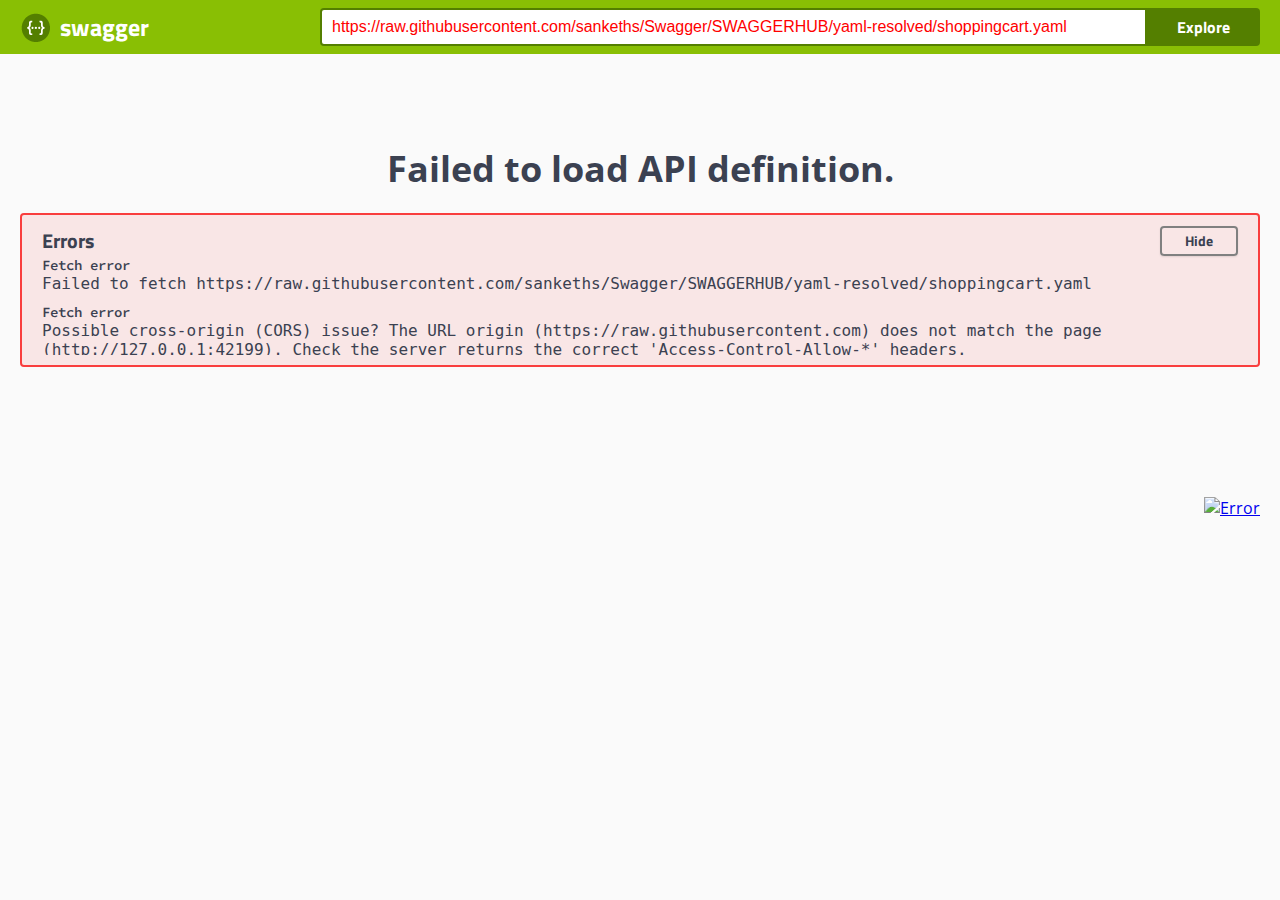
<file: webroot/swagger/index.html>
<!-- HTML for static distribution bundle build -->
<!DOCTYPE html>
<html lang="en">
  <head>
    <meta charset="UTF-8">
    <title>Swagger UI</title>
    <link href="https://fonts.googleapis.com/css?family=Open+Sans:400,700|Source+Code+Pro:300,600|Titillium+Web:400,600,700" rel="stylesheet">
    <link rel="stylesheet" type="text/css" href="./swagger-ui.css" >
    <link rel="icon" type="image/png" href="./favicon-32x32.png" sizes="32x32" />
    <link rel="icon" type="image/png" href="./favicon-16x16.png" sizes="16x16" />
    <style>
      html
      {
        box-sizing: border-box;
        overflow: -moz-scrollbars-vertical;
        overflow-y: scroll;
      }

      *,
      *:before,
      *:after
      {
        box-sizing: inherit;
      }

      body
      {
        margin:0;
        background: #fafafa;
      }
    </style>
  </head>

  <body>
    <div id="swagger-ui"></div>

    <script src="./swagger-ui-bundle.js"> </script>
    <script src="./swagger-ui-standalone-preset.js"> </script>
    <script>
    window.onload = function() {

      // Build a system
      const ui = SwaggerUIBundle({
        url: "https://raw.githubusercontent.com/sankeths/Swagger/SWAGGERHUB/yaml-resolved/shoppingcart.yaml",
        // url: "https://gitcdn.xyz/repo/sankeths/Swagger/SWAGGERHUB/yaml-resolved/shoppingcart.yaml",
        dom_id: '#swagger-ui',
        deepLinking: true,
        presets: [
          SwaggerUIBundle.presets.apis,
          SwaggerUIStandalonePreset
        ],
        plugins: [
          SwaggerUIBundle.plugins.DownloadUrl
        ],
        layout: "StandaloneLayout"
      })

      window.ui = ui
    }
  </script>
  </body>
</html>
</file>
<file: webroot/swagger/swagger-ui.css>
.swagger-ui{
  /*! normalize.css v7.0.0 | MIT License | github.com/necolas/normalize.css */font-family:Open Sans,sans-serif;color:#3b4151}.swagger-ui html{line-height:1.15;-ms-text-size-adjust:100%;-webkit-text-size-adjust:100%}.swagger-ui body{margin:0}.swagger-ui article,.swagger-ui aside,.swagger-ui footer,.swagger-ui header,.swagger-ui nav,.swagger-ui section{display:block}.swagger-ui h1{font-size:2em;margin:.67em 0}.swagger-ui figcaption,.swagger-ui figure,.swagger-ui main{display:block}.swagger-ui figure{margin:1em 40px}.swagger-ui hr{-webkit-box-sizing:content-box;box-sizing:content-box;height:0;overflow:visible}.swagger-ui pre{font-family:monospace,monospace;font-size:1em}.swagger-ui a{background-color:transparent;-webkit-text-decoration-skip:objects}.swagger-ui abbr[title]{border-bottom:none;text-decoration:underline;text-decoration:underline dotted}.swagger-ui b,.swagger-ui strong{font-weight:inherit;font-weight:bolder}.swagger-ui code,.swagger-ui kbd,.swagger-ui samp{font-family:monospace,monospace;font-size:1em}.swagger-ui dfn{font-style:italic}.swagger-ui mark{background-color:#ff0;color:#000}.swagger-ui small{font-size:80%}.swagger-ui sub,.swagger-ui sup{font-size:75%;line-height:0;position:relative;vertical-align:baseline}.swagger-ui sub{bottom:-.25em}.swagger-ui sup{top:-.5em}.swagger-ui audio,.swagger-ui video{display:inline-block}.swagger-ui audio:not([controls]){display:none;height:0}.swagger-ui img{border-style:none}.swagger-ui svg:not(:root){overflow:hidden}.swagger-ui button,.swagger-ui input,.swagger-ui optgroup,.swagger-ui select,.swagger-ui textarea{font-family:sans-serif;font-size:100%;line-height:1.15;margin:0}.swagger-ui button,.swagger-ui input{overflow:visible}.swagger-ui button,.swagger-ui select{text-transform:none}.swagger-ui [type=reset],.swagger-ui [type=submit],.swagger-ui button,.swagger-ui html [type=button]{-webkit-appearance:button}.swagger-ui [type=button]::-moz-focus-inner,.swagger-ui [type=reset]::-moz-focus-inner,.swagger-ui [type=submit]::-moz-focus-inner,.swagger-ui button::-moz-focus-inner{border-style:none;padding:0}.swagger-ui [type=button]:-moz-focusring,.swagger-ui [type=reset]:-moz-focusring,.swagger-ui [type=submit]:-moz-focusring,.swagger-ui button:-moz-focusring{outline:1px dotted ButtonText}.swagger-ui fieldset{padding:.35em .75em .625em}.swagger-ui legend{-webkit-box-sizing:border-box;box-sizing:border-box;color:inherit;display:table;max-width:100%;padding:0;white-space:normal}.swagger-ui progress{display:inline-block;vertical-align:baseline}.swagger-ui textarea{overflow:auto}.swagger-ui [type=checkbox],.swagger-ui [type=radio]{-webkit-box-sizing:border-box;box-sizing:border-box;padding:0}.swagger-ui [type=number]::-webkit-inner-spin-button,.swagger-ui [type=number]::-webkit-outer-spin-button{height:auto}.swagger-ui [type=search]{-webkit-appearance:textfield;outline-offset:-2px}.swagger-ui [type=search]::-webkit-search-cancel-button,.swagger-ui [type=search]::-webkit-search-decoration{-webkit-appearance:none}.swagger-ui ::-webkit-file-upload-button{-webkit-appearance:button;font:inherit}.swagger-ui details,.swagger-ui menu{display:block}.swagger-ui summary{display:list-item}.swagger-ui canvas{display:inline-block}.swagger-ui [hidden],.swagger-ui template{display:none}.swagger-ui .debug *{outline:1px solid gold}.swagger-ui .debug-white *{outline:1px solid #fff}.swagger-ui .debug-black *{outline:1px solid #000}.swagger-ui .debug-grid{background:transparent url([data-uri]) repeat 0 0}.swagger-ui .debug-grid-16{background:transparent url([data-uri]) repeat 0 0}.swagger-ui .debug-grid-8-solid{background:#fff url([data-uri]) repeat 0 0}.swagger-ui .debug-grid-16-solid{background:#fff url([data-uri]) repeat 0 0}.swagger-ui .border-box,.swagger-ui a,.swagger-ui article,.swagger-ui body,.swagger-ui code,.swagger-ui dd,.swagger-ui div,.swagger-ui dl,.swagger-ui dt,.swagger-ui fieldset,.swagger-ui footer,.swagger-ui form,.swagger-ui h1,.swagger-ui h2,.swagger-ui h3,.swagger-ui h4,.swagger-ui h5,.swagger-ui h6,.swagger-ui header,.swagger-ui html,.swagger-ui input[type=email],.swagger-ui input[type=number],.swagger-ui input[type=password],.swagger-ui input[type=tel],.swagger-ui input[type=text],.swagger-ui input[type=url],.swagger-ui legend,.swagger-ui li,.swagger-ui main,.swagger-ui ol,.swagger-ui p,.swagger-ui pre,.swagger-ui section,.swagger-ui table,.swagger-ui td,.swagger-ui textarea,.swagger-ui th,.swagger-ui tr,.swagger-ui ul{-webkit-box-sizing:border-box;box-sizing:border-box}.swagger-ui .aspect-ratio{height:0;position:relative}.swagger-ui .aspect-ratio--16x9{padding-bottom:56.25%}.swagger-ui .aspect-ratio--9x16{padding-bottom:177.77%}.swagger-ui .aspect-ratio--4x3{padding-bottom:75%}.swagger-ui .aspect-ratio--3x4{padding-bottom:133.33%}.swagger-ui .aspect-ratio--6x4{padding-bottom:66.6%}.swagger-ui .aspect-ratio--4x6{padding-bottom:150%}.swagger-ui .aspect-ratio--8x5{padding-bottom:62.5%}.swagger-ui .aspect-ratio--5x8{padding-bottom:160%}.swagger-ui .aspect-ratio--7x5{padding-bottom:71.42%}.swagger-ui .aspect-ratio--5x7{padding-bottom:140%}.swagger-ui .aspect-ratio--1x1{padding-bottom:100%}.swagger-ui .aspect-ratio--object{position:absolute;top:0;right:0;bottom:0;left:0;width:100%;height:100%;z-index:100}@media screen and (min-width:30em){.swagger-ui .aspect-ratio-ns{height:0;position:relative}.swagger-ui .aspect-ratio--16x9-ns{padding-bottom:56.25%}.swagger-ui .aspect-ratio--9x16-ns{padding-bottom:177.77%}.swagger-ui .aspect-ratio--4x3-ns{padding-bottom:75%}.swagger-ui .aspect-ratio--3x4-ns{padding-bottom:133.33%}.swagger-ui .aspect-ratio--6x4-ns{padding-bottom:66.6%}.swagger-ui .aspect-ratio--4x6-ns{padding-bottom:150%}.swagger-ui .aspect-ratio--8x5-ns{padding-bottom:62.5%}.swagger-ui .aspect-ratio--5x8-ns{padding-bottom:160%}.swagger-ui .aspect-ratio--7x5-ns{padding-bottom:71.42%}.swagger-ui .aspect-ratio--5x7-ns{padding-bottom:140%}.swagger-ui .aspect-ratio--1x1-ns{padding-bottom:100%}.swagger-ui .aspect-ratio--object-ns{position:absolute;top:0;right:0;bottom:0;left:0;width:100%;height:100%;z-index:100}}@media screen and (min-width:30em) and (max-width:60em){.swagger-ui .aspect-ratio-m{height:0;position:relative}.swagger-ui .aspect-ratio--16x9-m{padding-bottom:56.25%}.swagger-ui .aspect-ratio--9x16-m{padding-bottom:177.77%}.swagger-ui .aspect-ratio--4x3-m{padding-bottom:75%}.swagger-ui .aspect-ratio--3x4-m{padding-bottom:133.33%}.swagger-ui .aspect-ratio--6x4-m{padding-bottom:66.6%}.swagger-ui .aspect-ratio--4x6-m{padding-bottom:150%}.swagger-ui .aspect-ratio--8x5-m{padding-bottom:62.5%}.swagger-ui .aspect-ratio--5x8-m{padding-bottom:160%}.swagger-ui .aspect-ratio--7x5-m{padding-bottom:71.42%}.swagger-ui .aspect-ratio--5x7-m{padding-bottom:140%}.swagger-ui .aspect-ratio--1x1-m{padding-bottom:100%}.swagger-ui .aspect-ratio--object-m{position:absolute;top:0;right:0;bottom:0;left:0;width:100%;height:100%;z-index:100}}@media screen and (min-width:60em){.swagger-ui .aspect-ratio-l{height:0;position:relative}.swagger-ui .aspect-ratio--16x9-l{padding-bottom:56.25%}.swagger-ui .aspect-ratio--9x16-l{padding-bottom:177.77%}.swagger-ui .aspect-ratio--4x3-l{padding-bottom:75%}.swagger-ui .aspect-ratio--3x4-l{padding-bottom:133.33%}.swagger-ui .aspect-ratio--6x4-l{padding-bottom:66.6%}.swagger-ui .aspect-ratio--4x6-l{padding-bottom:150%}.swagger-ui .aspect-ratio--8x5-l{padding-bottom:62.5%}.swagger-ui .aspect-ratio--5x8-l{padding-bottom:160%}.swagger-ui .aspect-ratio--7x5-l{padding-bottom:71.42%}.swagger-ui .aspect-ratio--5x7-l{padding-bottom:140%}.swagger-ui .aspect-ratio--1x1-l{padding-bottom:100%}.swagger-ui .aspect-ratio--object-l{position:absolute;top:0;right:0;bottom:0;left:0;width:100%;height:100%;z-index:100}}.swagger-ui img{max-width:100%}.swagger-ui .cover{background-size:cover!important}.swagger-ui .contain{background-size:contain!important}@media screen and (min-width:30em){.swagger-ui .cover-ns{background-size:cover!important}.swagger-ui .contain-ns{background-size:contain!important}}@media screen and (min-width:30em) and (max-width:60em){.swagger-ui .cover-m{background-size:cover!important}.swagger-ui .contain-m{background-size:contain!important}}@media screen and (min-width:60em){.swagger-ui .cover-l{background-size:cover!important}.swagger-ui .contain-l{background-size:contain!important}}.swagger-ui .bg-center{background-repeat:no-repeat;background-position:50%}.swagger-ui .bg-top{background-repeat:no-repeat;background-position:top}.swagger-ui .bg-right{background-repeat:no-repeat;background-position:100%}.swagger-ui .bg-bottom{background-repeat:no-repeat;background-position:bottom}.swagger-ui .bg-left{background-repeat:no-repeat;background-position:0}@media screen and (min-width:30em){.swagger-ui .bg-center-ns{background-repeat:no-repeat;background-position:50%}.swagger-ui .bg-top-ns{background-repeat:no-repeat;background-position:top}.swagger-ui .bg-right-ns{background-repeat:no-repeat;background-position:100%}.swagger-ui .bg-bottom-ns{background-repeat:no-repeat;background-position:bottom}.swagger-ui .bg-left-ns{background-repeat:no-repeat;background-position:0}}@media screen and (min-width:30em) and (max-width:60em){.swagger-ui .bg-center-m{background-repeat:no-repeat;background-position:50%}.swagger-ui .bg-top-m{background-repeat:no-repeat;background-position:top}.swagger-ui .bg-right-m{background-repeat:no-repeat;background-position:100%}.swagger-ui .bg-bottom-m{background-repeat:no-repeat;background-position:bottom}.swagger-ui .bg-left-m{background-repeat:no-repeat;background-position:0}}@media screen and (min-width:60em){.swagger-ui .bg-center-l{background-repeat:no-repeat;background-position:50%}.swagger-ui .bg-top-l{background-repeat:no-repeat;background-position:top}.swagger-ui .bg-right-l{background-repeat:no-repeat;background-position:100%}.swagger-ui .bg-bottom-l{background-repeat:no-repeat;background-position:bottom}.swagger-ui .bg-left-l{background-repeat:no-repeat;background-position:0}}.swagger-ui .outline{outline:1px solid}.swagger-ui .outline-transparent{outline:1px solid transparent}.swagger-ui .outline-0{outline:0}@media screen and (min-width:30em){.swagger-ui .outline-ns{outline:1px solid}.swagger-ui .outline-transparent-ns{outline:1px solid transparent}.swagger-ui .outline-0-ns{outline:0}}@media screen and (min-width:30em) and (max-width:60em){.swagger-ui .outline-m{outline:1px solid}.swagger-ui .outline-transparent-m{outline:1px solid transparent}.swagger-ui .outline-0-m{outline:0}}@media screen and (min-width:60em){.swagger-ui .outline-l{outline:1px solid}.swagger-ui .outline-transparent-l{outline:1px solid transparent}.swagger-ui .outline-0-l{outline:0}}.swagger-ui .ba{border-style:solid;border-width:1px}.swagger-ui .bt{border-top-style:solid;border-top-width:1px}.swagger-ui .br{border-right-style:solid;border-right-width:1px}.swagger-ui .bb{border-bottom-style:solid;border-bottom-width:1px}.swagger-ui .bl{border-left-style:solid;border-left-width:1px}.swagger-ui .bn{border-style:none;border-width:0}@media screen and (min-width:30em){.swagger-ui .ba-ns{border-style:solid;border-width:1px}.swagger-ui .bt-ns{border-top-style:solid;border-top-width:1px}.swagger-ui .br-ns{border-right-style:solid;border-right-width:1px}.swagger-ui .bb-ns{border-bottom-style:solid;border-bottom-width:1px}.swagger-ui .bl-ns{border-left-style:solid;border-left-width:1px}.swagger-ui .bn-ns{border-style:none;border-width:0}}@media screen and (min-width:30em) and (max-width:60em){.swagger-ui .ba-m{border-style:solid;border-width:1px}.swagger-ui .bt-m{border-top-style:solid;border-top-width:1px}.swagger-ui .br-m{border-right-style:solid;border-right-width:1px}.swagger-ui .bb-m{border-bottom-style:solid;border-bottom-width:1px}.swagger-ui .bl-m{border-left-style:solid;border-left-width:1px}.swagger-ui .bn-m{border-style:none;border-width:0}}@media screen and (min-width:60em){.swagger-ui .ba-l{border-style:solid;border-width:1px}.swagger-ui .bt-l{border-top-style:solid;border-top-width:1px}.swagger-ui .br-l{border-right-style:solid;border-right-width:1px}.swagger-ui .bb-l{border-bottom-style:solid;border-bottom-width:1px}.swagger-ui .bl-l{border-left-style:solid;border-left-width:1px}.swagger-ui .bn-l{border-style:none;border-width:0}}.swagger-ui .b--black{border-color:#000}.swagger-ui .b--near-black{border-color:#111}.swagger-ui .b--dark-gray{border-color:#333}.swagger-ui .b--mid-gray{border-color:#555}.swagger-ui .b--gray{border-color:#777}.swagger-ui .b--silver{border-color:#999}.swagger-ui .b--light-silver{border-color:#aaa}.swagger-ui .b--moon-gray{border-color:#ccc}.swagger-ui .b--light-gray{border-color:#eee}.swagger-ui .b--near-white{border-color:#f4f4f4}.swagger-ui .b--white{border-color:#fff}.swagger-ui .b--white-90{border-color:hsla(0,0%,100%,.9)}.swagger-ui .b--white-80{border-color:hsla(0,0%,100%,.8)}.swagger-ui .b--white-70{border-color:hsla(0,0%,100%,.7)}.swagger-ui .b--white-60{border-color:hsla(0,0%,100%,.6)}.swagger-ui .b--white-50{border-color:hsla(0,0%,100%,.5)}.swagger-ui .b--white-40{border-color:hsla(0,0%,100%,.4)}.swagger-ui .b--white-30{border-color:hsla(0,0%,100%,.3)}.swagger-ui .b--white-20{border-color:hsla(0,0%,100%,.2)}.swagger-ui .b--white-10{border-color:hsla(0,0%,100%,.1)}.swagger-ui .b--white-05{border-color:hsla(0,0%,100%,.05)}.swagger-ui .b--white-025{border-color:hsla(0,0%,100%,.025)}.swagger-ui .b--white-0125{border-color:hsla(0,0%,100%,.0125)}.swagger-ui .b--black-90{border-color:rgba(0,0,0,.9)}.swagger-ui .b--black-80{border-color:rgba(0,0,0,.8)}.swagger-ui .b--black-70{border-color:rgba(0,0,0,.7)}.swagger-ui .b--black-60{border-color:rgba(0,0,0,.6)}.swagger-ui .b--black-50{border-color:rgba(0,0,0,.5)}.swagger-ui .b--black-40{border-color:rgba(0,0,0,.4)}.swagger-ui .b--black-30{border-color:rgba(0,0,0,.3)}.swagger-ui .b--black-20{border-color:rgba(0,0,0,.2)}.swagger-ui .b--black-10{border-color:rgba(0,0,0,.1)}.swagger-ui .b--black-05{border-color:rgba(0,0,0,.05)}.swagger-ui .b--black-025{border-color:rgba(0,0,0,.025)}.swagger-ui .b--black-0125{border-color:rgba(0,0,0,.0125)}.swagger-ui .b--dark-red{border-color:#e7040f}.swagger-ui .b--red{border-color:#ff4136}.swagger-ui .b--light-red{border-color:#ff725c}.swagger-ui .b--orange{border-color:#ff6300}.swagger-ui .b--gold{border-color:#ffb700}.swagger-ui .b--yellow{border-color:gold}.swagger-ui .b--light-yellow{border-color:#fbf1a9}.swagger-ui .b--purple{border-color:#5e2ca5}.swagger-ui .b--light-purple{border-color:#a463f2}.swagger-ui .b--dark-pink{border-color:#d5008f}.swagger-ui .b--hot-pink{border-color:#ff41b4}.swagger-ui .b--pink{border-color:#ff80cc}.swagger-ui .b--light-pink{border-color:#ffa3d7}.swagger-ui .b--dark-green{border-color:#137752}.swagger-ui .b--green{border-color:#19a974}.swagger-ui .b--light-green{border-color:#9eebcf}.swagger-ui .b--navy{border-color:#001b44}.swagger-ui .b--dark-blue{border-color:#00449e}.swagger-ui .b--blue{border-color:#357edd}.swagger-ui .b--light-blue{border-color:#96ccff}.swagger-ui .b--lightest-blue{border-color:#cdecff}.swagger-ui .b--washed-blue{border-color:#f6fffe}.swagger-ui .b--washed-green{border-color:#e8fdf5}.swagger-ui .b--washed-yellow{border-color:#fffceb}.swagger-ui .b--washed-red{border-color:#ffdfdf}.swagger-ui .b--transparent{border-color:transparent}.swagger-ui .b--inherit{border-color:inherit}.swagger-ui .br0{border-radius:0}.swagger-ui .br1{border-radius:.125rem}.swagger-ui .br2{border-radius:.25rem}.swagger-ui .br3{border-radius:.5rem}.swagger-ui .br4{border-radius:1rem}.swagger-ui .br-100{border-radius:100%}.swagger-ui .br-pill{border-radius:9999px}.swagger-ui .br--bottom{border-top-left-radius:0;border-top-right-radius:0}.swagger-ui .br--top{border-bottom-left-radius:0;border-bottom-right-radius:0}.swagger-ui .br--right{border-top-left-radius:0;border-bottom-left-radius:0}.swagger-ui .br--left{border-top-right-radius:0;border-bottom-right-radius:0}@media screen and (min-width:30em){.swagger-ui .br0-ns{border-radius:0}.swagger-ui .br1-ns{border-radius:.125rem}.swagger-ui .br2-ns{border-radius:.25rem}.swagger-ui .br3-ns{border-radius:.5rem}.swagger-ui .br4-ns{border-radius:1rem}.swagger-ui .br-100-ns{border-radius:100%}.swagger-ui .br-pill-ns{border-radius:9999px}.swagger-ui .br--bottom-ns{border-top-left-radius:0;border-top-right-radius:0}.swagger-ui .br--top-ns{border-bottom-left-radius:0;border-bottom-right-radius:0}.swagger-ui .br--right-ns{border-top-left-radius:0;border-bottom-left-radius:0}.swagger-ui .br--left-ns{border-top-right-radius:0;border-bottom-right-radius:0}}@media screen and (min-width:30em) and (max-width:60em){.swagger-ui .br0-m{border-radius:0}.swagger-ui .br1-m{border-radius:.125rem}.swagger-ui .br2-m{border-radius:.25rem}.swagger-ui .br3-m{border-radius:.5rem}.swagger-ui .br4-m{border-radius:1rem}.swagger-ui .br-100-m{border-radius:100%}.swagger-ui .br-pill-m{border-radius:9999px}.swagger-ui .br--bottom-m{border-top-left-radius:0;border-top-right-radius:0}.swagger-ui .br--top-m{border-bottom-left-radius:0;border-bottom-right-radius:0}.swagger-ui .br--right-m{border-top-left-radius:0;border-bottom-left-radius:0}.swagger-ui .br--left-m{border-top-right-radius:0;border-bottom-right-radius:0}}@media screen and (min-width:60em){.swagger-ui .br0-l{border-radius:0}.swagger-ui .br1-l{border-radius:.125rem}.swagger-ui .br2-l{border-radius:.25rem}.swagger-ui .br3-l{border-radius:.5rem}.swagger-ui .br4-l{border-radius:1rem}.swagger-ui .br-100-l{border-radius:100%}.swagger-ui .br-pill-l{border-radius:9999px}.swagger-ui .br--bottom-l{border-radius-top-left:0;border-radius-top-right:0}.swagger-ui .br--top-l{border-bottom-left-radius:0;border-bottom-right-radius:0}.swagger-ui .br--right-l{border-top-left-radius:0;border-bottom-left-radius:0}.swagger-ui .br--left-l{border-top-right-radius:0;border-bottom-right-radius:0}}.swagger-ui .b--dotted{border-style:dotted}.swagger-ui .b--dashed{border-style:dashed}.swagger-ui .b--solid{border-style:solid}.swagger-ui .b--none{border-style:none}@media screen and (min-width:30em){.swagger-ui .b--dotted-ns{border-style:dotted}.swagger-ui .b--dashed-ns{border-style:dashed}.swagger-ui .b--solid-ns{border-style:solid}.swagger-ui .b--none-ns{border-style:none}}@media screen and (min-width:30em) and (max-width:60em){.swagger-ui .b--dotted-m{border-style:dotted}.swagger-ui .b--dashed-m{border-style:dashed}.swagger-ui .b--solid-m{border-style:solid}.swagger-ui .b--none-m{border-style:none}}@media screen and (min-width:60em){.swagger-ui .b--dotted-l{border-style:dotted}.swagger-ui .b--dashed-l{border-style:dashed}.swagger-ui .b--solid-l{border-style:solid}.swagger-ui .b--none-l{border-style:none}}.swagger-ui .bw0{border-width:0}.swagger-ui .bw1{border-width:.125rem}.swagger-ui .bw2{border-width:.25rem}.swagger-ui .bw3{border-width:.5rem}.swagger-ui .bw4{border-width:1rem}.swagger-ui .bw5{border-width:2rem}.swagger-ui .bt-0{border-top-width:0}.swagger-ui .br-0{border-right-width:0}.swagger-ui .bb-0{border-bottom-width:0}.swagger-ui .bl-0{border-left-width:0}@media screen and (min-width:30em){.swagger-ui .bw0-ns{border-width:0}.swagger-ui .bw1-ns{border-width:.125rem}.swagger-ui .bw2-ns{border-width:.25rem}.swagger-ui .bw3-ns{border-width:.5rem}.swagger-ui .bw4-ns{border-width:1rem}.swagger-ui .bw5-ns{border-width:2rem}.swagger-ui .bt-0-ns{border-top-width:0}.swagger-ui .br-0-ns{border-right-width:0}.swagger-ui .bb-0-ns{border-bottom-width:0}.swagger-ui .bl-0-ns{border-left-width:0}}@media screen and (min-width:30em) and (max-width:60em){.swagger-ui .bw0-m{border-width:0}.swagger-ui .bw1-m{border-width:.125rem}.swagger-ui .bw2-m{border-width:.25rem}.swagger-ui .bw3-m{border-width:.5rem}.swagger-ui .bw4-m{border-width:1rem}.swagger-ui .bw5-m{border-width:2rem}.swagger-ui .bt-0-m{border-top-width:0}.swagger-ui .br-0-m{border-right-width:0}.swagger-ui .bb-0-m{border-bottom-width:0}.swagger-ui .bl-0-m{border-left-width:0}}@media screen and (min-width:60em){.swagger-ui .bw0-l{border-width:0}.swagger-ui .bw1-l{border-width:.125rem}.swagger-ui .bw2-l{border-width:.25rem}.swagger-ui .bw3-l{border-width:.5rem}.swagger-ui .bw4-l{border-width:1rem}.swagger-ui .bw5-l{border-width:2rem}.swagger-ui .bt-0-l{border-top-width:0}.swagger-ui .br-0-l{border-right-width:0}.swagger-ui .bb-0-l{border-bottom-width:0}.swagger-ui .bl-0-l{border-left-width:0}}.swagger-ui .shadow-1{-webkit-box-shadow:0 0 4px 2px rgba(0,0,0,.2);box-shadow:0 0 4px 2px rgba(0,0,0,.2)}.swagger-ui .shadow-2{-webkit-box-shadow:0 0 8px 2px rgba(0,0,0,.2);box-shadow:0 0 8px 2px rgba(0,0,0,.2)}.swagger-ui .shadow-3{-webkit-box-shadow:2px 2px 4px 2px rgba(0,0,0,.2);box-shadow:2px 2px 4px 2px rgba(0,0,0,.2)}.swagger-ui .shadow-4{-webkit-box-shadow:2px 2px 8px 0 rgba(0,0,0,.2);box-shadow:2px 2px 8px 0 rgba(0,0,0,.2)}.swagger-ui .shadow-5{-webkit-box-shadow:4px 4px 8px 0 rgba(0,0,0,.2);box-shadow:4px 4px 8px 0 rgba(0,0,0,.2)}@media screen and (min-width:30em){.swagger-ui .shadow-1-ns{-webkit-box-shadow:0 0 4px 2px rgba(0,0,0,.2);box-shadow:0 0 4px 2px rgba(0,0,0,.2)}.swagger-ui .shadow-2-ns{-webkit-box-shadow:0 0 8px 2px rgba(0,0,0,.2);box-shadow:0 0 8px 2px rgba(0,0,0,.2)}.swagger-ui .shadow-3-ns{-webkit-box-shadow:2px 2px 4px 2px rgba(0,0,0,.2);box-shadow:2px 2px 4px 2px rgba(0,0,0,.2)}.swagger-ui .shadow-4-ns{-webkit-box-shadow:2px 2px 8px 0 rgba(0,0,0,.2);box-shadow:2px 2px 8px 0 rgba(0,0,0,.2)}.swagger-ui .shadow-5-ns{-webkit-box-shadow:4px 4px 8px 0 rgba(0,0,0,.2);box-shadow:4px 4px 8px 0 rgba(0,0,0,.2)}}@media screen and (min-width:30em) and (max-width:60em){.swagger-ui .shadow-1-m{-webkit-box-shadow:0 0 4px 2px rgba(0,0,0,.2);box-shadow:0 0 4px 2px rgba(0,0,0,.2)}.swagger-ui .shadow-2-m{-webkit-box-shadow:0 0 8px 2px rgba(0,0,0,.2);box-shadow:0 0 8px 2px rgba(0,0,0,.2)}.swagger-ui .shadow-3-m{-webkit-box-shadow:2px 2px 4px 2px rgba(0,0,0,.2);box-shadow:2px 2px 4px 2px rgba(0,0,0,.2)}.swagger-ui .shadow-4-m{-webkit-box-shadow:2px 2px 8px 0 rgba(0,0,0,.2);box-shadow:2px 2px 8px 0 rgba(0,0,0,.2)}.swagger-ui .shadow-5-m{-webkit-box-shadow:4px 4px 8px 0 rgba(0,0,0,.2);box-shadow:4px 4px 8px 0 rgba(0,0,0,.2)}}@media screen and (min-width:60em){.swagger-ui .shadow-1-l{-webkit-box-shadow:0 0 4px 2px rgba(0,0,0,.2);box-shadow:0 0 4px 2px rgba(0,0,0,.2)}.swagger-ui .shadow-2-l{-webkit-box-shadow:0 0 8px 2px rgba(0,0,0,.2);box-shadow:0 0 8px 2px rgba(0,0,0,.2)}.swagger-ui .shadow-3-l{-webkit-box-shadow:2px 2px 4px 2px rgba(0,0,0,.2);box-shadow:2px 2px 4px 2px rgba(0,0,0,.2)}.swagger-ui .shadow-4-l{-webkit-box-shadow:2px 2px 8px 0 rgba(0,0,0,.2);box-shadow:2px 2px 8px 0 rgba(0,0,0,.2)}.swagger-ui .shadow-5-l{-webkit-box-shadow:4px 4px 8px 0 rgba(0,0,0,.2);box-shadow:4px 4px 8px 0 rgba(0,0,0,.2)}}.swagger-ui .pre{overflow-x:auto;overflow-y:hidden;overflow:scroll}.swagger-ui .top-0{top:0}.swagger-ui .right-0{right:0}.swagger-ui .bottom-0{bottom:0}.swagger-ui .left-0{left:0}.swagger-ui .top-1{top:1rem}.swagger-ui .right-1{right:1rem}.swagger-ui .bottom-1{bottom:1rem}.swagger-ui .left-1{left:1rem}.swagger-ui .top-2{top:2rem}.swagger-ui .right-2{right:2rem}.swagger-ui .bottom-2{bottom:2rem}.swagger-ui .left-2{left:2rem}.swagger-ui .top--1{top:-1rem}.swagger-ui .right--1{right:-1rem}.swagger-ui .bottom--1{bottom:-1rem}.swagger-ui .left--1{left:-1rem}.swagger-ui .top--2{top:-2rem}.swagger-ui .right--2{right:-2rem}.swagger-ui .bottom--2{bottom:-2rem}.swagger-ui .left--2{left:-2rem}.swagger-ui .absolute--fill{top:0;right:0;bottom:0;left:0}@media screen and (min-width:30em){.swagger-ui .top-0-ns{top:0}.swagger-ui .left-0-ns{left:0}.swagger-ui .right-0-ns{right:0}.swagger-ui .bottom-0-ns{bottom:0}.swagger-ui .top-1-ns{top:1rem}.swagger-ui .left-1-ns{left:1rem}.swagger-ui .right-1-ns{right:1rem}.swagger-ui .bottom-1-ns{bottom:1rem}.swagger-ui .top-2-ns{top:2rem}.swagger-ui .left-2-ns{left:2rem}.swagger-ui .right-2-ns{right:2rem}.swagger-ui .bottom-2-ns{bottom:2rem}.swagger-ui .top--1-ns{top:-1rem}.swagger-ui .right--1-ns{right:-1rem}.swagger-ui .bottom--1-ns{bottom:-1rem}.swagger-ui .left--1-ns{left:-1rem}.swagger-ui .top--2-ns{top:-2rem}.swagger-ui .right--2-ns{right:-2rem}.swagger-ui .bottom--2-ns{bottom:-2rem}.swagger-ui .left--2-ns{left:-2rem}.swagger-ui .absolute--fill-ns{top:0;right:0;bottom:0;left:0}}@media screen and (min-width:30em) and (max-width:60em){.swagger-ui .top-0-m{top:0}.swagger-ui .left-0-m{left:0}.swagger-ui .right-0-m{right:0}.swagger-ui .bottom-0-m{bottom:0}.swagger-ui .top-1-m{top:1rem}.swagger-ui .left-1-m{left:1rem}.swagger-ui .right-1-m{right:1rem}.swagger-ui .bottom-1-m{bottom:1rem}.swagger-ui .top-2-m{top:2rem}.swagger-ui .left-2-m{left:2rem}.swagger-ui .right-2-m{right:2rem}.swagger-ui .bottom-2-m{bottom:2rem}.swagger-ui .top--1-m{top:-1rem}.swagger-ui .right--1-m{right:-1rem}.swagger-ui .bottom--1-m{bottom:-1rem}.swagger-ui .left--1-m{left:-1rem}.swagger-ui .top--2-m{top:-2rem}.swagger-ui .right--2-m{right:-2rem}.swagger-ui .bottom--2-m{bottom:-2rem}.swagger-ui .left--2-m{left:-2rem}.swagger-ui .absolute--fill-m{top:0;right:0;bottom:0;left:0}}@media screen and (min-width:60em){.swagger-ui .top-0-l{top:0}.swagger-ui .left-0-l{left:0}.swagger-ui .right-0-l{right:0}.swagger-ui .bottom-0-l{bottom:0}.swagger-ui .top-1-l{top:1rem}.swagger-ui .left-1-l{left:1rem}.swagger-ui .right-1-l{right:1rem}.swagger-ui .bottom-1-l{bottom:1rem}.swagger-ui .top-2-l{top:2rem}.swagger-ui .left-2-l{left:2rem}.swagger-ui .right-2-l{right:2rem}.swagger-ui .bottom-2-l{bottom:2rem}.swagger-ui .top--1-l{top:-1rem}.swagger-ui .right--1-l{right:-1rem}.swagger-ui .bottom--1-l{bottom:-1rem}.swagger-ui .left--1-l{left:-1rem}.swagger-ui .top--2-l{top:-2rem}.swagger-ui .right--2-l{right:-2rem}.swagger-ui .bottom--2-l{bottom:-2rem}.swagger-ui .left--2-l{left:-2rem}.swagger-ui .absolute--fill-l{top:0;right:0;bottom:0;left:0}}.swagger-ui .cf:after,.swagger-ui .cf:before{content:" ";display:table}.swagger-ui .cf:after{clear:both}.swagger-ui .cf{*zoom:1}.swagger-ui .cl{clear:left}.swagger-ui .cr{clear:right}.swagger-ui .cb{clear:both}.swagger-ui .cn{clear:none}@media screen and (min-width:30em){.swagger-ui .cl-ns{clear:left}.swagger-ui .cr-ns{clear:right}.swagger-ui .cb-ns{clear:both}.swagger-ui .cn-ns{clear:none}}@media screen and (min-width:30em) and (max-width:60em){.swagger-ui .cl-m{clear:left}.swagger-ui .cr-m{clear:right}.swagger-ui .cb-m{clear:both}.swagger-ui .cn-m{clear:none}}@media screen and (min-width:60em){.swagger-ui .cl-l{clear:left}.swagger-ui .cr-l{clear:right}.swagger-ui .cb-l{clear:both}.swagger-ui .cn-l{clear:none}}.swagger-ui .dn{display:none}.swagger-ui .di{display:inline}.swagger-ui .db{display:block}.swagger-ui .dib{display:inline-block}.swagger-ui .dit{display:inline-table}.swagger-ui .dt{display:table}.swagger-ui .dtc{display:table-cell}.swagger-ui .dt-row{display:table-row}.swagger-ui .dt-row-group{display:table-row-group}.swagger-ui .dt-column{display:table-column}.swagger-ui .dt-column-group{display:table-column-group}.swagger-ui .dt--fixed{table-layout:fixed;width:100%}@media screen and (min-width:30em){.swagger-ui .dn-ns{display:none}.swagger-ui .di-ns{display:inline}.swagger-ui .db-ns{display:block}.swagger-ui .dib-ns{display:inline-block}.swagger-ui .dit-ns{display:inline-table}.swagger-ui .dt-ns{display:table}.swagger-ui .dtc-ns{display:table-cell}.swagger-ui .dt-row-ns{display:table-row}.swagger-ui .dt-row-group-ns{display:table-row-group}.swagger-ui .dt-column-ns{display:table-column}.swagger-ui .dt-column-group-ns{display:table-column-group}.swagger-ui .dt--fixed-ns{table-layout:fixed;width:100%}}@media screen and (min-width:30em) and (max-width:60em){.swagger-ui .dn-m{display:none}.swagger-ui .di-m{display:inline}.swagger-ui .db-m{display:block}.swagger-ui .dib-m{display:inline-block}.swagger-ui .dit-m{display:inline-table}.swagger-ui .dt-m{display:table}.swagger-ui .dtc-m{display:table-cell}.swagger-ui .dt-row-m{display:table-row}.swagger-ui .dt-row-group-m{display:table-row-group}.swagger-ui .dt-column-m{display:table-column}.swagger-ui .dt-column-group-m{display:table-column-group}.swagger-ui .dt--fixed-m{table-layout:fixed;width:100%}}@media screen and (min-width:60em){.swagger-ui .dn-l{display:none}.swagger-ui .di-l{display:inline}.swagger-ui .db-l{display:block}.swagger-ui .dib-l{display:inline-block}.swagger-ui .dit-l{display:inline-table}.swagger-ui .dt-l{display:table}.swagger-ui .dtc-l{display:table-cell}.swagger-ui .dt-row-l{display:table-row}.swagger-ui .dt-row-group-l{display:table-row-group}.swagger-ui .dt-column-l{display:table-column}.swagger-ui .dt-column-group-l{display:table-column-group}.swagger-ui .dt--fixed-l{table-layout:fixed;width:100%}}.swagger-ui .flex{display:-webkit-box;display:-ms-flexbox;display:flex}.swagger-ui .inline-flex{display:-webkit-inline-box;display:-ms-inline-flexbox;display:inline-flex}.swagger-ui .flex-auto{-webkit-box-flex:1;-ms-flex:1 1 auto;flex:1 1 auto;min-width:0;min-height:0}.swagger-ui .flex-none{-webkit-box-flex:0;-ms-flex:none;flex:none}.swagger-ui .flex-column{-webkit-box-orient:vertical;-webkit-box-direction:normal;-ms-flex-direction:column;flex-direction:column}.swagger-ui .flex-row{-webkit-box-orient:horizontal;-webkit-box-direction:normal;-ms-flex-direction:row;flex-direction:row}.swagger-ui .flex-wrap{-ms-flex-wrap:wrap;flex-wrap:wrap}.swagger-ui .flex-nowrap{-ms-flex-wrap:nowrap;flex-wrap:nowrap}.swagger-ui .flex-wrap-reverse{-ms-flex-wrap:wrap-reverse;flex-wrap:wrap-reverse}.swagger-ui .flex-column-reverse{-webkit-box-orient:vertical;-webkit-box-direction:reverse;-ms-flex-direction:column-reverse;flex-direction:column-reverse}.swagger-ui .flex-row-reverse{-webkit-box-orient:horizontal;-webkit-box-direction:reverse;-ms-flex-direction:row-reverse;flex-direction:row-reverse}.swagger-ui .items-start{-webkit-box-align:start;-ms-flex-align:start;align-items:flex-start}.swagger-ui .items-end{-webkit-box-align:end;-ms-flex-align:end;align-items:flex-end}.swagger-ui .items-center{-webkit-box-align:center;-ms-flex-align:center;align-items:center}.swagger-ui .items-baseline{-webkit-box-align:baseline;-ms-flex-align:baseline;align-items:baseline}.swagger-ui .items-stretch{-webkit-box-align:stretch;-ms-flex-align:stretch;align-items:stretch}.swagger-ui .self-start{-ms-flex-item-align:start;align-self:flex-start}.swagger-ui .self-end{-ms-flex-item-align:end;align-self:flex-end}.swagger-ui .self-center{-ms-flex-item-align:center;align-self:center}.swagger-ui .self-baseline{-ms-flex-item-align:baseline;align-self:baseline}.swagger-ui .self-stretch{-ms-flex-item-align:stretch;align-self:stretch}.swagger-ui .justify-start{-webkit-box-pack:start;-ms-flex-pack:start;justify-content:flex-start}.swagger-ui .justify-end{-webkit-box-pack:end;-ms-flex-pack:end;justify-content:flex-end}.swagger-ui .justify-center{-webkit-box-pack:center;-ms-flex-pack:center;justify-content:center}.swagger-ui .justify-between{-webkit-box-pack:justify;-ms-flex-pack:justify;justify-content:space-between}.swagger-ui .justify-around{-ms-flex-pack:distribute;justify-content:space-around}.swagger-ui .content-start{-ms-flex-line-pack:start;align-content:flex-start}.swagger-ui .content-end{-ms-flex-line-pack:end;align-content:flex-end}.swagger-ui .content-center{-ms-flex-line-pack:center;align-content:center}.swagger-ui .content-between{-ms-flex-line-pack:justify;align-content:space-between}.swagger-ui .content-around{-ms-flex-line-pack:distribute;align-content:space-around}.swagger-ui .content-stretch{-ms-flex-line-pack:stretch;align-content:stretch}.swagger-ui .order-0{-webkit-box-ordinal-group:1;-ms-flex-order:0;order:0}.swagger-ui .order-1{-webkit-box-ordinal-group:2;-ms-flex-order:1;order:1}.swagger-ui .order-2{-webkit-box-ordinal-group:3;-ms-flex-order:2;order:2}.swagger-ui .order-3{-webkit-box-ordinal-group:4;-ms-flex-order:3;order:3}.swagger-ui .order-4{-webkit-box-ordinal-group:5;-ms-flex-order:4;order:4}.swagger-ui .order-5{-webkit-box-ordinal-group:6;-ms-flex-order:5;order:5}.swagger-ui .order-6{-webkit-box-ordinal-group:7;-ms-flex-order:6;order:6}.swagger-ui .order-7{-webkit-box-ordinal-group:8;-ms-flex-order:7;order:7}.swagger-ui .order-8{-webkit-box-ordinal-group:9;-ms-flex-order:8;order:8}.swagger-ui .order-last{-webkit-box-ordinal-group:100000;-ms-flex-order:99999;order:99999}.swagger-ui .flex-grow-0{-webkit-box-flex:0;-ms-flex-positive:0;flex-grow:0}.swagger-ui .flex-grow-1{-webkit-box-flex:1;-ms-flex-positive:1;flex-grow:1}.swagger-ui .flex-shrink-0{-ms-flex-negative:0;flex-shrink:0}.swagger-ui .flex-shrink-1{-ms-flex-negative:1;flex-shrink:1}@media screen and (min-width:30em){.swagger-ui .flex-ns{display:-webkit-box;display:-ms-flexbox;display:flex}.swagger-ui .inline-flex-ns{display:-webkit-inline-box;display:-ms-inline-flexbox;display:inline-flex}.swagger-ui .flex-auto-ns{-webkit-box-flex:1;-ms-flex:1 1 auto;flex:1 1 auto;min-width:0;min-height:0}.swagger-ui .flex-none-ns{-webkit-box-flex:0;-ms-flex:none;flex:none}.swagger-ui .flex-column-ns{-webkit-box-orient:vertical;-webkit-box-direction:normal;-ms-flex-direction:column;flex-direction:column}.swagger-ui .flex-row-ns{-webkit-box-orient:horizontal;-webkit-box-direction:normal;-ms-flex-direction:row;flex-direction:row}.swagger-ui .flex-wrap-ns{-ms-flex-wrap:wrap;flex-wrap:wrap}.swagger-ui .flex-nowrap-ns{-ms-flex-wrap:nowrap;flex-wrap:nowrap}.swagger-ui .flex-wrap-reverse-ns{-ms-flex-wrap:wrap-reverse;flex-wrap:wrap-reverse}.swagger-ui .flex-column-reverse-ns{-webkit-box-orient:vertical;-webkit-box-direction:reverse;-ms-flex-direction:column-reverse;flex-direction:column-reverse}.swagger-ui .flex-row-reverse-ns{-webkit-box-orient:horizontal;-webkit-box-direction:reverse;-ms-flex-direction:row-reverse;flex-direction:row-reverse}.swagger-ui .items-start-ns{-webkit-box-align:start;-ms-flex-align:start;align-items:flex-start}.swagger-ui .items-end-ns{-webkit-box-align:end;-ms-flex-align:end;align-items:flex-end}.swagger-ui .items-center-ns{-webkit-box-align:center;-ms-flex-align:center;align-items:center}.swagger-ui .items-baseline-ns{-webkit-box-align:baseline;-ms-flex-align:baseline;align-items:baseline}.swagger-ui .items-stretch-ns{-webkit-box-align:stretch;-ms-flex-align:stretch;align-items:stretch}.swagger-ui .self-start-ns{-ms-flex-item-align:start;align-self:flex-start}.swagger-ui .self-end-ns{-ms-flex-item-align:end;align-self:flex-end}.swagger-ui .self-center-ns{-ms-flex-item-align:center;align-self:center}.swagger-ui .self-baseline-ns{-ms-flex-item-align:baseline;align-self:baseline}.swagger-ui .self-stretch-ns{-ms-flex-item-align:stretch;align-self:stretch}.swagger-ui .justify-start-ns{-webkit-box-pack:start;-ms-flex-pack:start;justify-content:flex-start}.swagger-ui .justify-end-ns{-webkit-box-pack:end;-ms-flex-pack:end;justify-content:flex-end}.swagger-ui .justify-center-ns{-webkit-box-pack:center;-ms-flex-pack:center;justify-content:center}.swagger-ui .justify-between-ns{-webkit-box-pack:justify;-ms-flex-pack:justify;justify-content:space-between}.swagger-ui .justify-around-ns{-ms-flex-pack:distribute;justify-content:space-around}.swagger-ui .content-start-ns{-ms-flex-line-pack:start;align-content:flex-start}.swagger-ui .content-end-ns{-ms-flex-line-pack:end;align-content:flex-end}.swagger-ui .content-center-ns{-ms-flex-line-pack:center;align-content:center}.swagger-ui .content-between-ns{-ms-flex-line-pack:justify;align-content:space-between}.swagger-ui .content-around-ns{-ms-flex-line-pack:distribute;align-content:space-around}.swagger-ui .content-stretch-ns{-ms-flex-line-pack:stretch;align-content:stretch}.swagger-ui .order-0-ns{-webkit-box-ordinal-group:1;-ms-flex-order:0;order:0}.swagger-ui .order-1-ns{-webkit-box-ordinal-group:2;-ms-flex-order:1;order:1}.swagger-ui .order-2-ns{-webkit-box-ordinal-group:3;-ms-flex-order:2;order:2}.swagger-ui .order-3-ns{-webkit-box-ordinal-group:4;-ms-flex-order:3;order:3}.swagger-ui .order-4-ns{-webkit-box-ordinal-group:5;-ms-flex-order:4;order:4}.swagger-ui .order-5-ns{-webkit-box-ordinal-group:6;-ms-flex-order:5;order:5}.swagger-ui .order-6-ns{-webkit-box-ordinal-group:7;-ms-flex-order:6;order:6}.swagger-ui .order-7-ns{-webkit-box-ordinal-group:8;-ms-flex-order:7;order:7}.swagger-ui .order-8-ns{-webkit-box-ordinal-group:9;-ms-flex-order:8;order:8}.swagger-ui .order-last-ns{-webkit-box-ordinal-group:100000;-ms-flex-order:99999;order:99999}.swagger-ui .flex-grow-0-ns{-webkit-box-flex:0;-ms-flex-positive:0;flex-grow:0}.swagger-ui .flex-grow-1-ns{-webkit-box-flex:1;-ms-flex-positive:1;flex-grow:1}.swagger-ui .flex-shrink-0-ns{-ms-flex-negative:0;flex-shrink:0}.swagger-ui .flex-shrink-1-ns{-ms-flex-negative:1;flex-shrink:1}}@media screen and (min-width:30em) and (max-width:60em){.swagger-ui .flex-m{display:-webkit-box;display:-ms-flexbox;display:flex}.swagger-ui .inline-flex-m{display:-webkit-inline-box;display:-ms-inline-flexbox;display:inline-flex}.swagger-ui .flex-auto-m{-webkit-box-flex:1;-ms-flex:1 1 auto;flex:1 1 auto;min-width:0;min-height:0}.swagger-ui .flex-none-m{-webkit-box-flex:0;-ms-flex:none;flex:none}.swagger-ui .flex-column-m{-webkit-box-orient:vertical;-webkit-box-direction:normal;-ms-flex-direction:column;flex-direction:column}.swagger-ui .flex-row-m{-webkit-box-orient:horizontal;-webkit-box-direction:normal;-ms-flex-direction:row;flex-direction:row}.swagger-ui .flex-wrap-m{-ms-flex-wrap:wrap;flex-wrap:wrap}.swagger-ui .flex-nowrap-m{-ms-flex-wrap:nowrap;flex-wrap:nowrap}.swagger-ui .flex-wrap-reverse-m{-ms-flex-wrap:wrap-reverse;flex-wrap:wrap-reverse}.swagger-ui .flex-column-reverse-m{-webkit-box-orient:vertical;-webkit-box-direction:reverse;-ms-flex-direction:column-reverse;flex-direction:column-reverse}.swagger-ui .flex-row-reverse-m{-webkit-box-orient:horizontal;-webkit-box-direction:reverse;-ms-flex-direction:row-reverse;flex-direction:row-reverse}.swagger-ui .items-start-m{-webkit-box-align:start;-ms-flex-align:start;align-items:flex-start}.swagger-ui .items-end-m{-webkit-box-align:end;-ms-flex-align:end;align-items:flex-end}.swagger-ui .items-center-m{-webkit-box-align:center;-ms-flex-align:center;align-items:center}.swagger-ui .items-baseline-m{-webkit-box-align:baseline;-ms-flex-align:baseline;align-items:baseline}.swagger-ui .items-stretch-m{-webkit-box-align:stretch;-ms-flex-align:stretch;align-items:stretch}.swagger-ui .self-start-m{-ms-flex-item-align:start;align-self:flex-start}.swagger-ui .self-end-m{-ms-flex-item-align:end;align-self:flex-end}.swagger-ui .self-center-m{-ms-flex-item-align:center;align-self:center}.swagger-ui .self-baseline-m{-ms-flex-item-align:baseline;align-self:baseline}.swagger-ui .self-stretch-m{-ms-flex-item-align:stretch;align-self:stretch}.swagger-ui .justify-start-m{-webkit-box-pack:start;-ms-flex-pack:start;justify-content:flex-start}.swagger-ui .justify-end-m{-webkit-box-pack:end;-ms-flex-pack:end;justify-content:flex-end}.swagger-ui .justify-center-m{-webkit-box-pack:center;-ms-flex-pack:center;justify-content:center}.swagger-ui .justify-between-m{-webkit-box-pack:justify;-ms-flex-pack:justify;justify-content:space-between}.swagger-ui .justify-around-m{-ms-flex-pack:distribute;justify-content:space-around}.swagger-ui .content-start-m{-ms-flex-line-pack:start;align-content:flex-start}.swagger-ui .content-end-m{-ms-flex-line-pack:end;align-content:flex-end}.swagger-ui .content-center-m{-ms-flex-line-pack:center;align-content:center}.swagger-ui .content-between-m{-ms-flex-line-pack:justify;align-content:space-between}.swagger-ui .content-around-m{-ms-flex-line-pack:distribute;align-content:space-around}.swagger-ui .content-stretch-m{-ms-flex-line-pack:stretch;align-content:stretch}.swagger-ui .order-0-m{-webkit-box-ordinal-group:1;-ms-flex-order:0;order:0}.swagger-ui .order-1-m{-webkit-box-ordinal-group:2;-ms-flex-order:1;order:1}.swagger-ui .order-2-m{-webkit-box-ordinal-group:3;-ms-flex-order:2;order:2}.swagger-ui .order-3-m{-webkit-box-ordinal-group:4;-ms-flex-order:3;order:3}.swagger-ui .order-4-m{-webkit-box-ordinal-group:5;-ms-flex-order:4;order:4}.swagger-ui .order-5-m{-webkit-box-ordinal-group:6;-ms-flex-order:5;order:5}.swagger-ui .order-6-m{-webkit-box-ordinal-group:7;-ms-flex-order:6;order:6}.swagger-ui .order-7-m{-webkit-box-ordinal-group:8;-ms-flex-order:7;order:7}.swagger-ui .order-8-m{-webkit-box-ordinal-group:9;-ms-flex-order:8;order:8}.swagger-ui .order-last-m{-webkit-box-ordinal-group:100000;-ms-flex-order:99999;order:99999}.swagger-ui .flex-grow-0-m{-webkit-box-flex:0;-ms-flex-positive:0;flex-grow:0}.swagger-ui .flex-grow-1-m{-webkit-box-flex:1;-ms-flex-positive:1;flex-grow:1}.swagger-ui .flex-shrink-0-m{-ms-flex-negative:0;flex-shrink:0}.swagger-ui .flex-shrink-1-m{-ms-flex-negative:1;flex-shrink:1}}@media screen and (min-width:60em){.swagger-ui .flex-l{display:-webkit-box;display:-ms-flexbox;display:flex}.swagger-ui .inline-flex-l{display:-webkit-inline-box;display:-ms-inline-flexbox;display:inline-flex}.swagger-ui .flex-auto-l{-webkit-box-flex:1;-ms-flex:1 1 auto;flex:1 1 auto;min-width:0;min-height:0}.swagger-ui .flex-none-l{-webkit-box-flex:0;-ms-flex:none;flex:none}.swagger-ui .flex-column-l{-webkit-box-orient:vertical;-webkit-box-direction:normal;-ms-flex-direction:column;flex-direction:column}.swagger-ui .flex-row-l{-webkit-box-orient:horizontal;-webkit-box-direction:normal;-ms-flex-direction:row;flex-direction:row}.swagger-ui .flex-wrap-l{-ms-flex-wrap:wrap;flex-wrap:wrap}.swagger-ui .flex-nowrap-l{-ms-flex-wrap:nowrap;flex-wrap:nowrap}.swagger-ui .flex-wrap-reverse-l{-ms-flex-wrap:wrap-reverse;flex-wrap:wrap-reverse}.swagger-ui .flex-column-reverse-l{-webkit-box-orient:vertical;-webkit-box-direction:reverse;-ms-flex-direction:column-reverse;flex-direction:column-reverse}.swagger-ui .flex-row-reverse-l{-webkit-box-orient:horizontal;-webkit-box-direction:reverse;-ms-flex-direction:row-reverse;flex-direction:row-reverse}.swagger-ui .items-start-l{-webkit-box-align:start;-ms-flex-align:start;align-items:flex-start}.swagger-ui .items-end-l{-webkit-box-align:end;-ms-flex-align:end;align-items:flex-end}.swagger-ui .items-center-l{-webkit-box-align:center;-ms-flex-align:center;align-items:center}.swagger-ui .items-baseline-l{-webkit-box-align:baseline;-ms-flex-align:baseline;align-items:baseline}.swagger-ui .items-stretch-l{-webkit-box-align:stretch;-ms-flex-align:stretch;align-items:stretch}.swagger-ui .self-start-l{-ms-flex-item-align:start;align-self:flex-start}.swagger-ui .self-end-l{-ms-flex-item-align:end;align-self:flex-end}.swagger-ui .self-center-l{-ms-flex-item-align:center;align-self:center}.swagger-ui .self-baseline-l{-ms-flex-item-align:baseline;align-self:baseline}.swagger-ui .self-stretch-l{-ms-flex-item-align:stretch;align-self:stretch}.swagger-ui .justify-start-l{-webkit-box-pack:start;-ms-flex-pack:start;justify-content:flex-start}.swagger-ui .justify-end-l{-webkit-box-pack:end;-ms-flex-pack:end;justify-content:flex-end}.swagger-ui .justify-center-l{-webkit-box-pack:center;-ms-flex-pack:center;justify-content:center}.swagger-ui .justify-between-l{-webkit-box-pack:justify;-ms-flex-pack:justify;justify-content:space-between}.swagger-ui .justify-around-l{-ms-flex-pack:distribute;justify-content:space-around}.swagger-ui .content-start-l{-ms-flex-line-pack:start;align-content:flex-start}.swagger-ui .content-end-l{-ms-flex-line-pack:end;align-content:flex-end}.swagger-ui .content-center-l{-ms-flex-line-pack:center;align-content:center}.swagger-ui .content-between-l{-ms-flex-line-pack:justify;align-content:space-between}.swagger-ui .content-around-l{-ms-flex-line-pack:distribute;align-content:space-around}.swagger-ui .content-stretch-l{-ms-flex-line-pack:stretch;align-content:stretch}.swagger-ui .order-0-l{-webkit-box-ordinal-group:1;-ms-flex-order:0;order:0}.swagger-ui .order-1-l{-webkit-box-ordinal-group:2;-ms-flex-order:1;order:1}.swagger-ui .order-2-l{-webkit-box-ordinal-group:3;-ms-flex-order:2;order:2}.swagger-ui .order-3-l{-webkit-box-ordinal-group:4;-ms-flex-order:3;order:3}.swagger-ui .order-4-l{-webkit-box-ordinal-group:5;-ms-flex-order:4;order:4}.swagger-ui .order-5-l{-webkit-box-ordinal-group:6;-ms-flex-order:5;order:5}.swagger-ui .order-6-l{-webkit-box-ordinal-group:7;-ms-flex-order:6;order:6}.swagger-ui .order-7-l{-webkit-box-ordinal-group:8;-ms-flex-order:7;order:7}.swagger-ui .order-8-l{-webkit-box-ordinal-group:9;-ms-flex-order:8;order:8}.swagger-ui .order-last-l{-webkit-box-ordinal-group:100000;-ms-flex-order:99999;order:99999}.swagger-ui .flex-grow-0-l{-webkit-box-flex:0;-ms-flex-positive:0;flex-grow:0}.swagger-ui .flex-grow-1-l{-webkit-box-flex:1;-ms-flex-positive:1;flex-grow:1}.swagger-ui .flex-shrink-0-l{-ms-flex-negative:0;flex-shrink:0}.swagger-ui .flex-shrink-1-l{-ms-flex-negative:1;flex-shrink:1}}.swagger-ui .fl{float:left;_display:inline}.swagger-ui .fr{float:right;_display:inline}.swagger-ui .fn{float:none}@media screen and (min-width:30em){.swagger-ui .fl-ns{float:left;_display:inline}.swagger-ui .fr-ns{float:right;_display:inline}.swagger-ui .fn-ns{float:none}}@media screen and (min-width:30em) and (max-width:60em){.swagger-ui .fl-m{float:left;_display:inline}.swagger-ui .fr-m{float:right;_display:inline}.swagger-ui .fn-m{float:none}}@media screen and (min-width:60em){.swagger-ui .fl-l{float:left;_display:inline}.swagger-ui .fr-l{float:right;_display:inline}.swagger-ui .fn-l{float:none}}.swagger-ui .sans-serif{font-family:-apple-system,BlinkMacSystemFont,avenir next,avenir,helvetica,helvetica neue,ubuntu,roboto,noto,segoe ui,arial,sans-serif}.swagger-ui .serif{font-family:georgia,serif}.swagger-ui .system-sans-serif{font-family:sans-serif}.swagger-ui .system-serif{font-family:serif}.swagger-ui .code,.swagger-ui code{font-family:Consolas,monaco,monospace}.swagger-ui .courier{font-family:Courier Next,courier,monospace}.swagger-ui .helvetica{font-family:helvetica neue,helvetica,sans-serif}.swagger-ui .avenir{font-family:avenir next,avenir,sans-serif}.swagger-ui .athelas{font-family:athelas,georgia,serif}.swagger-ui .georgia{font-family:georgia,serif}.swagger-ui .times{font-family:times,serif}.swagger-ui .bodoni{font-family:Bodoni MT,serif}.swagger-ui .calisto{font-family:Calisto MT,serif}.swagger-ui .garamond{font-family:garamond,serif}.swagger-ui .baskerville{font-family:baskerville,serif}.swagger-ui .i{font-style:italic}.swagger-ui .fs-normal{font-style:normal}@media screen and (min-width:30em){.swagger-ui .i-ns{font-style:italic}.swagger-ui .fs-normal-ns{font-style:normal}}@media screen and (min-width:30em) and (max-width:60em){.swagger-ui .i-m{font-style:italic}.swagger-ui .fs-normal-m{font-style:normal}}@media screen and (min-width:60em){.swagger-ui .i-l{font-style:italic}.swagger-ui .fs-normal-l{font-style:normal}}.swagger-ui .normal{font-weight:400}.swagger-ui .b{font-weight:700}.swagger-ui .fw1{font-weight:100}.swagger-ui .fw2{font-weight:200}.swagger-ui .fw3{font-weight:300}.swagger-ui .fw4{font-weight:400}.swagger-ui .fw5{font-weight:500}.swagger-ui .fw6{font-weight:600}.swagger-ui .fw7{font-weight:700}.swagger-ui .fw8{font-weight:800}.swagger-ui .fw9{font-weight:900}@media screen and (min-width:30em){.swagger-ui .normal-ns{font-weight:400}.swagger-ui .b-ns{font-weight:700}.swagger-ui .fw1-ns{font-weight:100}.swagger-ui .fw2-ns{font-weight:200}.swagger-ui .fw3-ns{font-weight:300}.swagger-ui .fw4-ns{font-weight:400}.swagger-ui .fw5-ns{font-weight:500}.swagger-ui .fw6-ns{font-weight:600}.swagger-ui .fw7-ns{font-weight:700}.swagger-ui .fw8-ns{font-weight:800}.swagger-ui .fw9-ns{font-weight:900}}@media screen and (min-width:30em) and (max-width:60em){.swagger-ui .normal-m{font-weight:400}.swagger-ui .b-m{font-weight:700}.swagger-ui .fw1-m{font-weight:100}.swagger-ui .fw2-m{font-weight:200}.swagger-ui .fw3-m{font-weight:300}.swagger-ui .fw4-m{font-weight:400}.swagger-ui .fw5-m{font-weight:500}.swagger-ui .fw6-m{font-weight:600}.swagger-ui .fw7-m{font-weight:700}.swagger-ui .fw8-m{font-weight:800}.swagger-ui .fw9-m{font-weight:900}}@media screen and (min-width:60em){.swagger-ui .normal-l{font-weight:400}.swagger-ui .b-l{font-weight:700}.swagger-ui .fw1-l{font-weight:100}.swagger-ui .fw2-l{font-weight:200}.swagger-ui .fw3-l{font-weight:300}.swagger-ui .fw4-l{font-weight:400}.swagger-ui .fw5-l{font-weight:500}.swagger-ui .fw6-l{font-weight:600}.swagger-ui .fw7-l{font-weight:700}.swagger-ui .fw8-l{font-weight:800}.swagger-ui .fw9-l{font-weight:900}}.swagger-ui .input-reset{-webkit-appearance:none;-moz-appearance:none}.swagger-ui .button-reset::-moz-focus-inner,.swagger-ui .input-reset::-moz-focus-inner{border:0;padding:0}.swagger-ui .h1{height:1rem}.swagger-ui .h2{height:2rem}.swagger-ui .h3{height:4rem}.swagger-ui .h4{height:8rem}.swagger-ui .h5{height:16rem}.swagger-ui .h-25{height:25%}.swagger-ui .h-50{height:50%}.swagger-ui .h-75{height:75%}.swagger-ui .h-100{height:100%}.swagger-ui .min-h-100{min-height:100%}.swagger-ui .vh-25{height:25vh}.swagger-ui .vh-50{height:50vh}.swagger-ui .vh-75{height:75vh}.swagger-ui .vh-100{height:100vh}.swagger-ui .min-vh-100{min-height:100vh}.swagger-ui .h-auto{height:auto}.swagger-ui .h-inherit{height:inherit}@media screen and (min-width:30em){.swagger-ui .h1-ns{height:1rem}.swagger-ui .h2-ns{height:2rem}.swagger-ui .h3-ns{height:4rem}.swagger-ui .h4-ns{height:8rem}.swagger-ui .h5-ns{height:16rem}.swagger-ui .h-25-ns{height:25%}.swagger-ui .h-50-ns{height:50%}.swagger-ui .h-75-ns{height:75%}.swagger-ui .h-100-ns{height:100%}.swagger-ui .min-h-100-ns{min-height:100%}.swagger-ui .vh-25-ns{height:25vh}.swagger-ui .vh-50-ns{height:50vh}.swagger-ui .vh-75-ns{height:75vh}.swagger-ui .vh-100-ns{height:100vh}.swagger-ui .min-vh-100-ns{min-height:100vh}.swagger-ui .h-auto-ns{height:auto}.swagger-ui .h-inherit-ns{height:inherit}}@media screen and (min-width:30em) and (max-width:60em){.swagger-ui .h1-m{height:1rem}.swagger-ui .h2-m{height:2rem}.swagger-ui .h3-m{height:4rem}.swagger-ui .h4-m{height:8rem}.swagger-ui .h5-m{height:16rem}.swagger-ui .h-25-m{height:25%}.swagger-ui .h-50-m{height:50%}.swagger-ui .h-75-m{height:75%}.swagger-ui .h-100-m{height:100%}.swagger-ui .min-h-100-m{min-height:100%}.swagger-ui .vh-25-m{height:25vh}.swagger-ui .vh-50-m{height:50vh}.swagger-ui .vh-75-m{height:75vh}.swagger-ui .vh-100-m{height:100vh}.swagger-ui .min-vh-100-m{min-height:100vh}.swagger-ui .h-auto-m{height:auto}.swagger-ui .h-inherit-m{height:inherit}}@media screen and (min-width:60em){.swagger-ui .h1-l{height:1rem}.swagger-ui .h2-l{height:2rem}.swagger-ui .h3-l{height:4rem}.swagger-ui .h4-l{height:8rem}.swagger-ui .h5-l{height:16rem}.swagger-ui .h-25-l{height:25%}.swagger-ui .h-50-l{height:50%}.swagger-ui .h-75-l{height:75%}.swagger-ui .h-100-l{height:100%}.swagger-ui .min-h-100-l{min-height:100%}.swagger-ui .vh-25-l{height:25vh}.swagger-ui .vh-50-l{height:50vh}.swagger-ui .vh-75-l{height:75vh}.swagger-ui .vh-100-l{height:100vh}.swagger-ui .min-vh-100-l{min-height:100vh}.swagger-ui .h-auto-l{height:auto}.swagger-ui .h-inherit-l{height:inherit}}.swagger-ui .tracked{letter-spacing:.1em}.swagger-ui .tracked-tight{letter-spacing:-.05em}.swagger-ui .tracked-mega{letter-spacing:.25em}@media screen and (min-width:30em){.swagger-ui .tracked-ns{letter-spacing:.1em}.swagger-ui .tracked-tight-ns{letter-spacing:-.05em}.swagger-ui .tracked-mega-ns{letter-spacing:.25em}}@media screen and (min-width:30em) and (max-width:60em){.swagger-ui .tracked-m{letter-spacing:.1em}.swagger-ui .tracked-tight-m{letter-spacing:-.05em}.swagger-ui .tracked-mega-m{letter-spacing:.25em}}@media screen and (min-width:60em){.swagger-ui .tracked-l{letter-spacing:.1em}.swagger-ui .tracked-tight-l{letter-spacing:-.05em}.swagger-ui .tracked-mega-l{letter-spacing:.25em}}.swagger-ui .lh-solid{line-height:1}.swagger-ui .lh-title{line-height:1.25}.swagger-ui .lh-copy{line-height:1.5}@media screen and (min-width:30em){.swagger-ui .lh-solid-ns{line-height:1}.swagger-ui .lh-title-ns{line-height:1.25}.swagger-ui .lh-copy-ns{line-height:1.5}}@media screen and (min-width:30em) and (max-width:60em){.swagger-ui .lh-solid-m{line-height:1}.swagger-ui .lh-title-m{line-height:1.25}.swagger-ui .lh-copy-m{line-height:1.5}}@media screen and (min-width:60em){.swagger-ui .lh-solid-l{line-height:1}.swagger-ui .lh-title-l{line-height:1.25}.swagger-ui .lh-copy-l{line-height:1.5}}.swagger-ui .link{text-decoration:none}.swagger-ui .link,.swagger-ui .link:active,.swagger-ui .link:focus,.swagger-ui .link:hover,.swagger-ui .link:link,.swagger-ui .link:visited{-webkit-transition:color .15s ease-in;transition:color .15s ease-in}.swagger-ui .link:focus{outline:1px dotted currentColor}.swagger-ui .list{list-style-type:none}.swagger-ui .mw-100{max-width:100%}.swagger-ui .mw1{max-width:1rem}.swagger-ui .mw2{max-width:2rem}.swagger-ui .mw3{max-width:4rem}.swagger-ui .mw4{max-width:8rem}.swagger-ui .mw5{max-width:16rem}.swagger-ui .mw6{max-width:32rem}.swagger-ui .mw7{max-width:48rem}.swagger-ui .mw8{max-width:64rem}.swagger-ui .mw9{max-width:96rem}.swagger-ui .mw-none{max-width:none}@media screen and (min-width:30em){.swagger-ui .mw-100-ns{max-width:100%}.swagger-ui .mw1-ns{max-width:1rem}.swagger-ui .mw2-ns{max-width:2rem}.swagger-ui .mw3-ns{max-width:4rem}.swagger-ui .mw4-ns{max-width:8rem}.swagger-ui .mw5-ns{max-width:16rem}.swagger-ui .mw6-ns{max-width:32rem}.swagger-ui .mw7-ns{max-width:48rem}.swagger-ui .mw8-ns{max-width:64rem}.swagger-ui .mw9-ns{max-width:96rem}.swagger-ui .mw-none-ns{max-width:none}}@media screen and (min-width:30em) and (max-width:60em){.swagger-ui .mw-100-m{max-width:100%}.swagger-ui .mw1-m{max-width:1rem}.swagger-ui .mw2-m{max-width:2rem}.swagger-ui .mw3-m{max-width:4rem}.swagger-ui .mw4-m{max-width:8rem}.swagger-ui .mw5-m{max-width:16rem}.swagger-ui .mw6-m{max-width:32rem}.swagger-ui .mw7-m{max-width:48rem}.swagger-ui .mw8-m{max-width:64rem}.swagger-ui .mw9-m{max-width:96rem}.swagger-ui .mw-none-m{max-width:none}}@media screen and (min-width:60em){.swagger-ui .mw-100-l{max-width:100%}.swagger-ui .mw1-l{max-width:1rem}.swagger-ui .mw2-l{max-width:2rem}.swagger-ui .mw3-l{max-width:4rem}.swagger-ui .mw4-l{max-width:8rem}.swagger-ui .mw5-l{max-width:16rem}.swagger-ui .mw6-l{max-width:32rem}.swagger-ui .mw7-l{max-width:48rem}.swagger-ui .mw8-l{max-width:64rem}.swagger-ui .mw9-l{max-width:96rem}.swagger-ui .mw-none-l{max-width:none}}.swagger-ui .w1{width:1rem}.swagger-ui .w2{width:2rem}.swagger-ui .w3{width:4rem}.swagger-ui .w4{width:8rem}.swagger-ui .w5{width:16rem}.swagger-ui .w-10{width:10%}.swagger-ui .w-20{width:20%}.swagger-ui .w-25{width:25%}.swagger-ui .w-30{width:30%}.swagger-ui .w-33{width:33%}.swagger-ui .w-34{width:34%}.swagger-ui .w-40{width:40%}.swagger-ui .w-50{width:50%}.swagger-ui .w-60{width:60%}.swagger-ui .w-70{width:70%}.swagger-ui .w-75{width:75%}.swagger-ui .w-80{width:80%}.swagger-ui .w-90{width:90%}.swagger-ui .w-100{width:100%}.swagger-ui .w-third{width:33.33333%}.swagger-ui .w-two-thirds{width:66.66667%}.swagger-ui .w-auto{width:auto}@media screen and (min-width:30em){.swagger-ui .w1-ns{width:1rem}.swagger-ui .w2-ns{width:2rem}.swagger-ui .w3-ns{width:4rem}.swagger-ui .w4-ns{width:8rem}.swagger-ui .w5-ns{width:16rem}.swagger-ui .w-10-ns{width:10%}.swagger-ui .w-20-ns{width:20%}.swagger-ui .w-25-ns{width:25%}.swagger-ui .w-30-ns{width:30%}.swagger-ui .w-33-ns{width:33%}.swagger-ui .w-34-ns{width:34%}.swagger-ui .w-40-ns{width:40%}.swagger-ui .w-50-ns{width:50%}.swagger-ui .w-60-ns{width:60%}.swagger-ui .w-70-ns{width:70%}.swagger-ui .w-75-ns{width:75%}.swagger-ui .w-80-ns{width:80%}.swagger-ui .w-90-ns{width:90%}.swagger-ui .w-100-ns{width:100%}.swagger-ui .w-third-ns{width:33.33333%}.swagger-ui .w-two-thirds-ns{width:66.66667%}.swagger-ui .w-auto-ns{width:auto}}@media screen and (min-width:30em) and (max-width:60em){.swagger-ui .w1-m{width:1rem}.swagger-ui .w2-m{width:2rem}.swagger-ui .w3-m{width:4rem}.swagger-ui .w4-m{width:8rem}.swagger-ui .w5-m{width:16rem}.swagger-ui .w-10-m{width:10%}.swagger-ui .w-20-m{width:20%}.swagger-ui .w-25-m{width:25%}.swagger-ui .w-30-m{width:30%}.swagger-ui .w-33-m{width:33%}.swagger-ui .w-34-m{width:34%}.swagger-ui .w-40-m{width:40%}.swagger-ui .w-50-m{width:50%}.swagger-ui .w-60-m{width:60%}.swagger-ui .w-70-m{width:70%}.swagger-ui .w-75-m{width:75%}.swagger-ui .w-80-m{width:80%}.swagger-ui .w-90-m{width:90%}.swagger-ui .w-100-m{width:100%}.swagger-ui .w-third-m{width:33.33333%}.swagger-ui .w-two-thirds-m{width:66.66667%}.swagger-ui .w-auto-m{width:auto}}@media screen and (min-width:60em){.swagger-ui .w1-l{width:1rem}.swagger-ui .w2-l{width:2rem}.swagger-ui .w3-l{width:4rem}.swagger-ui .w4-l{width:8rem}.swagger-ui .w5-l{width:16rem}.swagger-ui .w-10-l{width:10%}.swagger-ui .w-20-l{width:20%}.swagger-ui .w-25-l{width:25%}.swagger-ui .w-30-l{width:30%}.swagger-ui .w-33-l{width:33%}.swagger-ui .w-34-l{width:34%}.swagger-ui .w-40-l{width:40%}.swagger-ui .w-50-l{width:50%}.swagger-ui .w-60-l{width:60%}.swagger-ui .w-70-l{width:70%}.swagger-ui .w-75-l{width:75%}.swagger-ui .w-80-l{width:80%}.swagger-ui .w-90-l{width:90%}.swagger-ui .w-100-l{width:100%}.swagger-ui .w-third-l{width:33.33333%}.swagger-ui .w-two-thirds-l{width:66.66667%}.swagger-ui .w-auto-l{width:auto}}.swagger-ui .overflow-visible{overflow:visible}.swagger-ui .overflow-hidden{overflow:hidden}.swagger-ui .overflow-scroll{overflow:scroll}.swagger-ui .overflow-auto{overflow:auto}.swagger-ui .overflow-x-visible{overflow-x:visible}.swagger-ui .overflow-x-hidden{overflow-x:hidden}.swagger-ui .overflow-x-scroll{overflow-x:scroll}.swagger-ui .overflow-x-auto{overflow-x:auto}.swagger-ui .overflow-y-visible{overflow-y:visible}.swagger-ui .overflow-y-hidden{overflow-y:hidden}.swagger-ui .overflow-y-scroll{overflow-y:scroll}.swagger-ui .overflow-y-auto{overflow-y:auto}@media screen and (min-width:30em){.swagger-ui .overflow-visible-ns{overflow:visible}.swagger-ui .overflow-hidden-ns{overflow:hidden}.swagger-ui .overflow-scroll-ns{overflow:scroll}.swagger-ui .overflow-auto-ns{overflow:auto}.swagger-ui .overflow-x-visible-ns{overflow-x:visible}.swagger-ui .overflow-x-hidden-ns{overflow-x:hidden}.swagger-ui .overflow-x-scroll-ns{overflow-x:scroll}.swagger-ui .overflow-x-auto-ns{overflow-x:auto}.swagger-ui .overflow-y-visible-ns{overflow-y:visible}.swagger-ui .overflow-y-hidden-ns{overflow-y:hidden}.swagger-ui .overflow-y-scroll-ns{overflow-y:scroll}.swagger-ui .overflow-y-auto-ns{overflow-y:auto}}@media screen and (min-width:30em) and (max-width:60em){.swagger-ui .overflow-visible-m{overflow:visible}.swagger-ui .overflow-hidden-m{overflow:hidden}.swagger-ui .overflow-scroll-m{overflow:scroll}.swagger-ui .overflow-auto-m{overflow:auto}.swagger-ui .overflow-x-visible-m{overflow-x:visible}.swagger-ui .overflow-x-hidden-m{overflow-x:hidden}.swagger-ui .overflow-x-scroll-m{overflow-x:scroll}.swagger-ui .overflow-x-auto-m{overflow-x:auto}.swagger-ui .overflow-y-visible-m{overflow-y:visible}.swagger-ui .overflow-y-hidden-m{overflow-y:hidden}.swagger-ui .overflow-y-scroll-m{overflow-y:scroll}.swagger-ui .overflow-y-auto-m{overflow-y:auto}}@media screen and (min-width:60em){.swagger-ui .overflow-visible-l{overflow:visible}.swagger-ui .overflow-hidden-l{overflow:hidden}.swagger-ui .overflow-scroll-l{overflow:scroll}.swagger-ui .overflow-auto-l{overflow:auto}.swagger-ui .overflow-x-visible-l{overflow-x:visible}.swagger-ui .overflow-x-hidden-l{overflow-x:hidden}.swagger-ui .overflow-x-scroll-l{overflow-x:scroll}.swagger-ui .overflow-x-auto-l{overflow-x:auto}.swagger-ui .overflow-y-visible-l{overflow-y:visible}.swagger-ui .overflow-y-hidden-l{overflow-y:hidden}.swagger-ui .overflow-y-scroll-l{overflow-y:scroll}.swagger-ui .overflow-y-auto-l{overflow-y:auto}}.swagger-ui .static{position:static}.swagger-ui .relative{position:relative}.swagger-ui .absolute{position:absolute}.swagger-ui .fixed{position:fixed}@media screen and (min-width:30em){.swagger-ui .static-ns{position:static}.swagger-ui .relative-ns{position:relative}.swagger-ui .absolute-ns{position:absolute}.swagger-ui .fixed-ns{position:fixed}}@media screen and (min-width:30em) and (max-width:60em){.swagger-ui .static-m{position:static}.swagger-ui .relative-m{position:relative}.swagger-ui .absolute-m{position:absolute}.swagger-ui .fixed-m{position:fixed}}@media screen and (min-width:60em){.swagger-ui .static-l{position:static}.swagger-ui .relative-l{position:relative}.swagger-ui .absolute-l{position:absolute}.swagger-ui .fixed-l{position:fixed}}.swagger-ui .o-100{opacity:1}.swagger-ui .o-90{opacity:.9}.swagger-ui .o-80{opacity:.8}.swagger-ui .o-70{opacity:.7}.swagger-ui .o-60{opacity:.6}.swagger-ui .o-50{opacity:.5}.swagger-ui .o-40{opacity:.4}.swagger-ui .o-30{opacity:.3}.swagger-ui .o-20{opacity:.2}.swagger-ui .o-10{opacity:.1}.swagger-ui .o-05{opacity:.05}.swagger-ui .o-025{opacity:.025}.swagger-ui .o-0{opacity:0}.swagger-ui .rotate-45{-webkit-transform:rotate(45deg);transform:rotate(45deg)}.swagger-ui .rotate-90{-webkit-transform:rotate(90deg);transform:rotate(90deg)}.swagger-ui .rotate-135{-webkit-transform:rotate(135deg);transform:rotate(135deg)}.swagger-ui .rotate-180{-webkit-transform:rotate(180deg);transform:rotate(180deg)}.swagger-ui .rotate-225{-webkit-transform:rotate(225deg);transform:rotate(225deg)}.swagger-ui .rotate-270{-webkit-transform:rotate(270deg);transform:rotate(270deg)}.swagger-ui .rotate-315{-webkit-transform:rotate(315deg);transform:rotate(315deg)}@media screen and (min-width:30em){.swagger-ui .rotate-45-ns{-webkit-transform:rotate(45deg);transform:rotate(45deg)}.swagger-ui .rotate-90-ns{-webkit-transform:rotate(90deg);transform:rotate(90deg)}.swagger-ui .rotate-135-ns{-webkit-transform:rotate(135deg);transform:rotate(135deg)}.swagger-ui .rotate-180-ns{-webkit-transform:rotate(180deg);transform:rotate(180deg)}.swagger-ui .rotate-225-ns{-webkit-transform:rotate(225deg);transform:rotate(225deg)}.swagger-ui .rotate-270-ns{-webkit-transform:rotate(270deg);transform:rotate(270deg)}.swagger-ui .rotate-315-ns{-webkit-transform:rotate(315deg);transform:rotate(315deg)}}@media screen and (min-width:30em) and (max-width:60em){.swagger-ui .rotate-45-m{-webkit-transform:rotate(45deg);transform:rotate(45deg)}.swagger-ui .rotate-90-m{-webkit-transform:rotate(90deg);transform:rotate(90deg)}.swagger-ui .rotate-135-m{-webkit-transform:rotate(135deg);transform:rotate(135deg)}.swagger-ui .rotate-180-m{-webkit-transform:rotate(180deg);transform:rotate(180deg)}.swagger-ui .rotate-225-m{-webkit-transform:rotate(225deg);transform:rotate(225deg)}.swagger-ui .rotate-270-m{-webkit-transform:rotate(270deg);transform:rotate(270deg)}.swagger-ui .rotate-315-m{-webkit-transform:rotate(315deg);transform:rotate(315deg)}}@media screen and (min-width:60em){.swagger-ui .rotate-45-l{-webkit-transform:rotate(45deg);transform:rotate(45deg)}.swagger-ui .rotate-90-l{-webkit-transform:rotate(90deg);transform:rotate(90deg)}.swagger-ui .rotate-135-l{-webkit-transform:rotate(135deg);transform:rotate(135deg)}.swagger-ui .rotate-180-l{-webkit-transform:rotate(180deg);transform:rotate(180deg)}.swagger-ui .rotate-225-l{-webkit-transform:rotate(225deg);transform:rotate(225deg)}.swagger-ui .rotate-270-l{-webkit-transform:rotate(270deg);transform:rotate(270deg)}.swagger-ui .rotate-315-l{-webkit-transform:rotate(315deg);transform:rotate(315deg)}}.swagger-ui .black-90{color:rgba(0,0,0,.9)}.swagger-ui .black-80{color:rgba(0,0,0,.8)}.swagger-ui .black-70{color:rgba(0,0,0,.7)}.swagger-ui .black-60{color:rgba(0,0,0,.6)}.swagger-ui .black-50{color:rgba(0,0,0,.5)}.swagger-ui .black-40{color:rgba(0,0,0,.4)}.swagger-ui .black-30{color:rgba(0,0,0,.3)}.swagger-ui .black-20{color:rgba(0,0,0,.2)}.swagger-ui .black-10{color:rgba(0,0,0,.1)}.swagger-ui .black-05{color:rgba(0,0,0,.05)}.swagger-ui .white-90{color:hsla(0,0%,100%,.9)}.swagger-ui .white-80{color:hsla(0,0%,100%,.8)}.swagger-ui .white-70{color:hsla(0,0%,100%,.7)}.swagger-ui .white-60{color:hsla(0,0%,100%,.6)}.swagger-ui .white-50{color:hsla(0,0%,100%,.5)}.swagger-ui .white-40{color:hsla(0,0%,100%,.4)}.swagger-ui .white-30{color:hsla(0,0%,100%,.3)}.swagger-ui .white-20{color:hsla(0,0%,100%,.2)}.swagger-ui .white-10{color:hsla(0,0%,100%,.1)}.swagger-ui .black{color:#000}.swagger-ui .near-black{color:#111}.swagger-ui .dark-gray{color:#333}.swagger-ui .mid-gray{color:#555}.swagger-ui .gray{color:#777}.swagger-ui .silver{color:#999}.swagger-ui .light-silver{color:#aaa}.swagger-ui .moon-gray{color:#ccc}.swagger-ui .light-gray{color:#eee}.swagger-ui .near-white{color:#f4f4f4}.swagger-ui .white{color:#fff}.swagger-ui .dark-red{color:#e7040f}.swagger-ui .red{color:#ff4136}.swagger-ui .light-red{color:#ff725c}.swagger-ui .orange{color:#ff6300}.swagger-ui .gold{color:#ffb700}.swagger-ui .yellow{color:gold}.swagger-ui .light-yellow{color:#fbf1a9}.swagger-ui .purple{color:#5e2ca5}.swagger-ui .light-purple{color:#a463f2}.swagger-ui .dark-pink{color:#d5008f}.swagger-ui .hot-pink{color:#ff41b4}.swagger-ui .pink{color:#ff80cc}.swagger-ui .light-pink{color:#ffa3d7}.swagger-ui .dark-green{color:#137752}.swagger-ui .green{color:#19a974}.swagger-ui .light-green{color:#9eebcf}.swagger-ui .navy{color:#001b44}.swagger-ui .dark-blue{color:#00449e}.swagger-ui .blue{color:#357edd}.swagger-ui .light-blue{color:#96ccff}.swagger-ui .lightest-blue{color:#cdecff}.swagger-ui .washed-blue{color:#f6fffe}.swagger-ui .washed-green{color:#e8fdf5}.swagger-ui .washed-yellow{color:#fffceb}.swagger-ui .washed-red{color:#ffdfdf}.swagger-ui .color-inherit{color:inherit}.swagger-ui .bg-black-90{background-color:rgba(0,0,0,.9)}.swagger-ui .bg-black-80{background-color:rgba(0,0,0,.8)}.swagger-ui .bg-black-70{background-color:rgba(0,0,0,.7)}.swagger-ui .bg-black-60{background-color:rgba(0,0,0,.6)}.swagger-ui .bg-black-50{background-color:rgba(0,0,0,.5)}.swagger-ui .bg-black-40{background-color:rgba(0,0,0,.4)}.swagger-ui .bg-black-30{background-color:rgba(0,0,0,.3)}.swagger-ui .bg-black-20{background-color:rgba(0,0,0,.2)}.swagger-ui .bg-black-10{background-color:rgba(0,0,0,.1)}.swagger-ui .bg-black-05{background-color:rgba(0,0,0,.05)}.swagger-ui .bg-white-90{background-color:hsla(0,0%,100%,.9)}.swagger-ui .bg-white-80{background-color:hsla(0,0%,100%,.8)}.swagger-ui .bg-white-70{background-color:hsla(0,0%,100%,.7)}.swagger-ui .bg-white-60{background-color:hsla(0,0%,100%,.6)}.swagger-ui .bg-white-50{background-color:hsla(0,0%,100%,.5)}.swagger-ui .bg-white-40{background-color:hsla(0,0%,100%,.4)}.swagger-ui .bg-white-30{background-color:hsla(0,0%,100%,.3)}.swagger-ui .bg-white-20{background-color:hsla(0,0%,100%,.2)}.swagger-ui .bg-white-10{background-color:hsla(0,0%,100%,.1)}.swagger-ui .bg-black{background-color:#000}.swagger-ui .bg-near-black{background-color:#111}.swagger-ui .bg-dark-gray{background-color:#333}.swagger-ui .bg-mid-gray{background-color:#555}.swagger-ui .bg-gray{background-color:#777}.swagger-ui .bg-silver{background-color:#999}.swagger-ui .bg-light-silver{background-color:#aaa}.swagger-ui .bg-moon-gray{background-color:#ccc}.swagger-ui .bg-light-gray{background-color:#eee}.swagger-ui .bg-near-white{background-color:#f4f4f4}.swagger-ui .bg-white{background-color:#fff}.swagger-ui .bg-transparent{background-color:transparent}.swagger-ui .bg-dark-red{background-color:#e7040f}.swagger-ui .bg-red{background-color:#ff4136}.swagger-ui .bg-light-red{background-color:#ff725c}.swagger-ui .bg-orange{background-color:#ff6300}.swagger-ui .bg-gold{background-color:#ffb700}.swagger-ui .bg-yellow{background-color:gold}.swagger-ui .bg-light-yellow{background-color:#fbf1a9}.swagger-ui .bg-purple{background-color:#5e2ca5}.swagger-ui .bg-light-purple{background-color:#a463f2}.swagger-ui .bg-dark-pink{background-color:#d5008f}.swagger-ui .bg-hot-pink{background-color:#ff41b4}.swagger-ui .bg-pink{background-color:#ff80cc}.swagger-ui .bg-light-pink{background-color:#ffa3d7}.swagger-ui .bg-dark-green{background-color:#137752}.swagger-ui .bg-green{background-color:#19a974}.swagger-ui .bg-light-green{background-color:#9eebcf}.swagger-ui .bg-navy{background-color:#001b44}.swagger-ui .bg-dark-blue{background-color:#00449e}.swagger-ui .bg-blue{background-color:#357edd}.swagger-ui .bg-light-blue{background-color:#96ccff}.swagger-ui .bg-lightest-blue{background-color:#cdecff}.swagger-ui .bg-washed-blue{background-color:#f6fffe}.swagger-ui .bg-washed-green{background-color:#e8fdf5}.swagger-ui .bg-washed-yellow{background-color:#fffceb}.swagger-ui .bg-washed-red{background-color:#ffdfdf}.swagger-ui .bg-inherit{background-color:inherit}.swagger-ui .hover-black:focus,.swagger-ui .hover-black:hover{color:#000}.swagger-ui .hover-near-black:focus,.swagger-ui .hover-near-black:hover{color:#111}.swagger-ui .hover-dark-gray:focus,.swagger-ui .hover-dark-gray:hover{color:#333}.swagger-ui .hover-mid-gray:focus,.swagger-ui .hover-mid-gray:hover{color:#555}.swagger-ui .hover-gray:focus,.swagger-ui .hover-gray:hover{color:#777}.swagger-ui .hover-silver:focus,.swagger-ui .hover-silver:hover{color:#999}.swagger-ui .hover-light-silver:focus,.swagger-ui .hover-light-silver:hover{color:#aaa}.swagger-ui .hover-moon-gray:focus,.swagger-ui .hover-moon-gray:hover{color:#ccc}.swagger-ui .hover-light-gray:focus,.swagger-ui .hover-light-gray:hover{color:#eee}.swagger-ui .hover-near-white:focus,.swagger-ui .hover-near-white:hover{color:#f4f4f4}.swagger-ui .hover-white:focus,.swagger-ui .hover-white:hover{color:#fff}.swagger-ui .hover-black-90:focus,.swagger-ui .hover-black-90:hover{color:rgba(0,0,0,.9)}.swagger-ui .hover-black-80:focus,.swagger-ui .hover-black-80:hover{color:rgba(0,0,0,.8)}.swagger-ui .hover-black-70:focus,.swagger-ui .hover-black-70:hover{color:rgba(0,0,0,.7)}.swagger-ui .hover-black-60:focus,.swagger-ui .hover-black-60:hover{color:rgba(0,0,0,.6)}.swagger-ui .hover-black-50:focus,.swagger-ui .hover-black-50:hover{color:rgba(0,0,0,.5)}.swagger-ui .hover-black-40:focus,.swagger-ui .hover-black-40:hover{color:rgba(0,0,0,.4)}.swagger-ui .hover-black-30:focus,.swagger-ui .hover-black-30:hover{color:rgba(0,0,0,.3)}.swagger-ui .hover-black-20:focus,.swagger-ui .hover-black-20:hover{color:rgba(0,0,0,.2)}.swagger-ui .hover-black-10:focus,.swagger-ui .hover-black-10:hover{color:rgba(0,0,0,.1)}.swagger-ui .hover-white-90:focus,.swagger-ui .hover-white-90:hover{color:hsla(0,0%,100%,.9)}.swagger-ui .hover-white-80:focus,.swagger-ui .hover-white-80:hover{color:hsla(0,0%,100%,.8)}.swagger-ui .hover-white-70:focus,.swagger-ui .hover-white-70:hover{color:hsla(0,0%,100%,.7)}.swagger-ui .hover-white-60:focus,.swagger-ui .hover-white-60:hover{color:hsla(0,0%,100%,.6)}.swagger-ui .hover-white-50:focus,.swagger-ui .hover-white-50:hover{color:hsla(0,0%,100%,.5)}.swagger-ui .hover-white-40:focus,.swagger-ui .hover-white-40:hover{color:hsla(0,0%,100%,.4)}.swagger-ui .hover-white-30:focus,.swagger-ui .hover-white-30:hover{color:hsla(0,0%,100%,.3)}.swagger-ui .hover-white-20:focus,.swagger-ui .hover-white-20:hover{color:hsla(0,0%,100%,.2)}.swagger-ui .hover-white-10:focus,.swagger-ui .hover-white-10:hover{color:hsla(0,0%,100%,.1)}.swagger-ui .hover-inherit:focus,.swagger-ui .hover-inherit:hover{color:inherit}.swagger-ui .hover-bg-black:focus,.swagger-ui .hover-bg-black:hover{background-color:#000}.swagger-ui .hover-bg-near-black:focus,.swagger-ui .hover-bg-near-black:hover{background-color:#111}.swagger-ui .hover-bg-dark-gray:focus,.swagger-ui .hover-bg-dark-gray:hover{background-color:#333}.swagger-ui .hover-bg-mid-gray:focus,.swagger-ui .hover-bg-mid-gray:hover{background-color:#555}.swagger-ui .hover-bg-gray:focus,.swagger-ui .hover-bg-gray:hover{background-color:#777}.swagger-ui .hover-bg-silver:focus,.swagger-ui .hover-bg-silver:hover{background-color:#999}.swagger-ui .hover-bg-light-silver:focus,.swagger-ui .hover-bg-light-silver:hover{background-color:#aaa}.swagger-ui .hover-bg-moon-gray:focus,.swagger-ui .hover-bg-moon-gray:hover{background-color:#ccc}.swagger-ui .hover-bg-light-gray:focus,.swagger-ui .hover-bg-light-gray:hover{background-color:#eee}.swagger-ui .hover-bg-near-white:focus,.swagger-ui .hover-bg-near-white:hover{background-color:#f4f4f4}.swagger-ui .hover-bg-white:focus,.swagger-ui .hover-bg-white:hover{background-color:#fff}.swagger-ui .hover-bg-transparent:focus,.swagger-ui .hover-bg-transparent:hover{background-color:transparent}.swagger-ui .hover-bg-black-90:focus,.swagger-ui .hover-bg-black-90:hover{background-color:rgba(0,0,0,.9)}.swagger-ui .hover-bg-black-80:focus,.swagger-ui .hover-bg-black-80:hover{background-color:rgba(0,0,0,.8)}.swagger-ui .hover-bg-black-70:focus,.swagger-ui .hover-bg-black-70:hover{background-color:rgba(0,0,0,.7)}.swagger-ui .hover-bg-black-60:focus,.swagger-ui .hover-bg-black-60:hover{background-color:rgba(0,0,0,.6)}.swagger-ui .hover-bg-black-50:focus,.swagger-ui .hover-bg-black-50:hover{background-color:rgba(0,0,0,.5)}.swagger-ui .hover-bg-black-40:focus,.swagger-ui .hover-bg-black-40:hover{background-color:rgba(0,0,0,.4)}.swagger-ui .hover-bg-black-30:focus,.swagger-ui .hover-bg-black-30:hover{background-color:rgba(0,0,0,.3)}.swagger-ui .hover-bg-black-20:focus,.swagger-ui .hover-bg-black-20:hover{background-color:rgba(0,0,0,.2)}.swagger-ui .hover-bg-black-10:focus,.swagger-ui .hover-bg-black-10:hover{background-color:rgba(0,0,0,.1)}.swagger-ui .hover-bg-white-90:focus,.swagger-ui .hover-bg-white-90:hover{background-color:hsla(0,0%,100%,.9)}.swagger-ui .hover-bg-white-80:focus,.swagger-ui .hover-bg-white-80:hover{background-color:hsla(0,0%,100%,.8)}.swagger-ui .hover-bg-white-70:focus,.swagger-ui .hover-bg-white-70:hover{background-color:hsla(0,0%,100%,.7)}.swagger-ui .hover-bg-white-60:focus,.swagger-ui .hover-bg-white-60:hover{background-color:hsla(0,0%,100%,.6)}.swagger-ui .hover-bg-white-50:focus,.swagger-ui .hover-bg-white-50:hover{background-color:hsla(0,0%,100%,.5)}.swagger-ui .hover-bg-white-40:focus,.swagger-ui .hover-bg-white-40:hover{background-color:hsla(0,0%,100%,.4)}.swagger-ui .hover-bg-white-30:focus,.swagger-ui .hover-bg-white-30:hover{background-color:hsla(0,0%,100%,.3)}.swagger-ui .hover-bg-white-20:focus,.swagger-ui .hover-bg-white-20:hover{background-color:hsla(0,0%,100%,.2)}.swagger-ui .hover-bg-white-10:focus,.swagger-ui .hover-bg-white-10:hover{background-color:hsla(0,0%,100%,.1)}.swagger-ui .hover-dark-red:focus,.swagger-ui .hover-dark-red:hover{color:#e7040f}.swagger-ui .hover-red:focus,.swagger-ui .hover-red:hover{color:#ff4136}.swagger-ui .hover-light-red:focus,.swagger-ui .hover-light-red:hover{color:#ff725c}.swagger-ui .hover-orange:focus,.swagger-ui .hover-orange:hover{color:#ff6300}.swagger-ui .hover-gold:focus,.swagger-ui .hover-gold:hover{color:#ffb700}.swagger-ui .hover-yellow:focus,.swagger-ui .hover-yellow:hover{color:gold}.swagger-ui .hover-light-yellow:focus,.swagger-ui .hover-light-yellow:hover{color:#fbf1a9}.swagger-ui .hover-purple:focus,.swagger-ui .hover-purple:hover{color:#5e2ca5}.swagger-ui .hover-light-purple:focus,.swagger-ui .hover-light-purple:hover{color:#a463f2}.swagger-ui .hover-dark-pink:focus,.swagger-ui .hover-dark-pink:hover{color:#d5008f}.swagger-ui .hover-hot-pink:focus,.swagger-ui .hover-hot-pink:hover{color:#ff41b4}.swagger-ui .hover-pink:focus,.swagger-ui .hover-pink:hover{color:#ff80cc}.swagger-ui .hover-light-pink:focus,.swagger-ui .hover-light-pink:hover{color:#ffa3d7}.swagger-ui .hover-dark-green:focus,.swagger-ui .hover-dark-green:hover{color:#137752}.swagger-ui .hover-green:focus,.swagger-ui .hover-green:hover{color:#19a974}.swagger-ui .hover-light-green:focus,.swagger-ui .hover-light-green:hover{color:#9eebcf}.swagger-ui .hover-navy:focus,.swagger-ui .hover-navy:hover{color:#001b44}.swagger-ui .hover-dark-blue:focus,.swagger-ui .hover-dark-blue:hover{color:#00449e}.swagger-ui .hover-blue:focus,.swagger-ui .hover-blue:hover{color:#357edd}.swagger-ui .hover-light-blue:focus,.swagger-ui .hover-light-blue:hover{color:#96ccff}.swagger-ui .hover-lightest-blue:focus,.swagger-ui .hover-lightest-blue:hover{color:#cdecff}.swagger-ui .hover-washed-blue:focus,.swagger-ui .hover-washed-blue:hover{color:#f6fffe}.swagger-ui .hover-washed-green:focus,.swagger-ui .hover-washed-green:hover{color:#e8fdf5}.swagger-ui .hover-washed-yellow:focus,.swagger-ui .hover-washed-yellow:hover{color:#fffceb}.swagger-ui .hover-washed-red:focus,.swagger-ui .hover-washed-red:hover{color:#ffdfdf}.swagger-ui .hover-bg-dark-red:focus,.swagger-ui .hover-bg-dark-red:hover{background-color:#e7040f}.swagger-ui .hover-bg-red:focus,.swagger-ui .hover-bg-red:hover{background-color:#ff4136}.swagger-ui .hover-bg-light-red:focus,.swagger-ui .hover-bg-light-red:hover{background-color:#ff725c}.swagger-ui .hover-bg-orange:focus,.swagger-ui .hover-bg-orange:hover{background-color:#ff6300}.swagger-ui .hover-bg-gold:focus,.swagger-ui .hover-bg-gold:hover{background-color:#ffb700}.swagger-ui .hover-bg-yellow:focus,.swagger-ui .hover-bg-yellow:hover{background-color:gold}.swagger-ui .hover-bg-light-yellow:focus,.swagger-ui .hover-bg-light-yellow:hover{background-color:#fbf1a9}.swagger-ui .hover-bg-purple:focus,.swagger-ui .hover-bg-purple:hover{background-color:#5e2ca5}.swagger-ui .hover-bg-light-purple:focus,.swagger-ui .hover-bg-light-purple:hover{background-color:#a463f2}.swagger-ui .hover-bg-dark-pink:focus,.swagger-ui .hover-bg-dark-pink:hover{background-color:#d5008f}.swagger-ui .hover-bg-hot-pink:focus,.swagger-ui .hover-bg-hot-pink:hover{background-color:#ff41b4}.swagger-ui .hover-bg-pink:focus,.swagger-ui .hover-bg-pink:hover{background-color:#ff80cc}.swagger-ui .hover-bg-light-pink:focus,.swagger-ui .hover-bg-light-pink:hover{background-color:#ffa3d7}.swagger-ui .hover-bg-dark-green:focus,.swagger-ui .hover-bg-dark-green:hover{background-color:#137752}.swagger-ui .hover-bg-green:focus,.swagger-ui .hover-bg-green:hover{background-color:#19a974}.swagger-ui .hover-bg-light-green:focus,.swagger-ui .hover-bg-light-green:hover{background-color:#9eebcf}.swagger-ui .hover-bg-navy:focus,.swagger-ui .hover-bg-navy:hover{background-color:#001b44}.swagger-ui .hover-bg-dark-blue:focus,.swagger-ui .hover-bg-dark-blue:hover{background-color:#00449e}.swagger-ui .hover-bg-blue:focus,.swagger-ui .hover-bg-blue:hover{background-color:#357edd}.swagger-ui .hover-bg-light-blue:focus,.swagger-ui .hover-bg-light-blue:hover{background-color:#96ccff}.swagger-ui .hover-bg-lightest-blue:focus,.swagger-ui .hover-bg-lightest-blue:hover{background-color:#cdecff}.swagger-ui .hover-bg-washed-blue:focus,.swagger-ui .hover-bg-washed-blue:hover{background-color:#f6fffe}.swagger-ui .hover-bg-washed-green:focus,.swagger-ui .hover-bg-washed-green:hover{background-color:#e8fdf5}.swagger-ui .hover-bg-washed-yellow:focus,.swagger-ui .hover-bg-washed-yellow:hover{background-color:#fffceb}.swagger-ui .hover-bg-washed-red:focus,.swagger-ui .hover-bg-washed-red:hover{background-color:#ffdfdf}.swagger-ui .hover-bg-inherit:focus,.swagger-ui .hover-bg-inherit:hover{background-color:inherit}.swagger-ui .pa0{padding:0}.swagger-ui .pa1{padding:.25rem}.swagger-ui .pa2{padding:.5rem}.swagger-ui .pa3{padding:1rem}.swagger-ui .pa4{padding:2rem}.swagger-ui .pa5{padding:4rem}.swagger-ui .pa6{padding:8rem}.swagger-ui .pa7{padding:16rem}.swagger-ui .pl0{padding-left:0}.swagger-ui .pl1{padding-left:.25rem}.swagger-ui .pl2{padding-left:.5rem}.swagger-ui .pl3{padding-left:1rem}.swagger-ui .pl4{padding-left:2rem}.swagger-ui .pl5{padding-left:4rem}.swagger-ui .pl6{padding-left:8rem}.swagger-ui .pl7{padding-left:16rem}.swagger-ui .pr0{padding-right:0}.swagger-ui .pr1{padding-right:.25rem}.swagger-ui .pr2{padding-right:.5rem}.swagger-ui .pr3{padding-right:1rem}.swagger-ui .pr4{padding-right:2rem}.swagger-ui .pr5{padding-right:4rem}.swagger-ui .pr6{padding-right:8rem}.swagger-ui .pr7{padding-right:16rem}.swagger-ui .pb0{padding-bottom:0}.swagger-ui .pb1{padding-bottom:.25rem}.swagger-ui .pb2{padding-bottom:.5rem}.swagger-ui .pb3{padding-bottom:1rem}.swagger-ui .pb4{padding-bottom:2rem}.swagger-ui .pb5{padding-bottom:4rem}.swagger-ui .pb6{padding-bottom:8rem}.swagger-ui .pb7{padding-bottom:16rem}.swagger-ui .pt0{padding-top:0}.swagger-ui .pt1{padding-top:.25rem}.swagger-ui .pt2{padding-top:.5rem}.swagger-ui .pt3{padding-top:1rem}.swagger-ui .pt4{padding-top:2rem}.swagger-ui .pt5{padding-top:4rem}.swagger-ui .pt6{padding-top:8rem}.swagger-ui .pt7{padding-top:16rem}.swagger-ui .pv0{padding-top:0;padding-bottom:0}.swagger-ui .pv1{padding-top:.25rem;padding-bottom:.25rem}.swagger-ui .pv2{padding-top:.5rem;padding-bottom:.5rem}.swagger-ui .pv3{padding-top:1rem;padding-bottom:1rem}.swagger-ui .pv4{padding-top:2rem;padding-bottom:2rem}.swagger-ui .pv5{padding-top:4rem;padding-bottom:4rem}.swagger-ui .pv6{padding-top:8rem;padding-bottom:8rem}.swagger-ui .pv7{padding-top:16rem;padding-bottom:16rem}.swagger-ui .ph0{padding-left:0;padding-right:0}.swagger-ui .ph1{padding-left:.25rem;padding-right:.25rem}.swagger-ui .ph2{padding-left:.5rem;padding-right:.5rem}.swagger-ui .ph3{padding-left:1rem;padding-right:1rem}.swagger-ui .ph4{padding-left:2rem;padding-right:2rem}.swagger-ui .ph5{padding-left:4rem;padding-right:4rem}.swagger-ui .ph6{padding-left:8rem;padding-right:8rem}.swagger-ui .ph7{padding-left:16rem;padding-right:16rem}.swagger-ui .ma0{margin:0}.swagger-ui .ma1{margin:.25rem}.swagger-ui .ma2{margin:.5rem}.swagger-ui .ma3{margin:1rem}.swagger-ui .ma4{margin:2rem}.swagger-ui .ma5{margin:4rem}.swagger-ui .ma6{margin:8rem}.swagger-ui .ma7{margin:16rem}.swagger-ui .ml0{margin-left:0}.swagger-ui .ml1{margin-left:.25rem}.swagger-ui .ml2{margin-left:.5rem}.swagger-ui .ml3{margin-left:1rem}.swagger-ui .ml4{margin-left:2rem}.swagger-ui .ml5{margin-left:4rem}.swagger-ui .ml6{margin-left:8rem}.swagger-ui .ml7{margin-left:16rem}.swagger-ui .mr0{margin-right:0}.swagger-ui .mr1{margin-right:.25rem}.swagger-ui .mr2{margin-right:.5rem}.swagger-ui .mr3{margin-right:1rem}.swagger-ui .mr4{margin-right:2rem}.swagger-ui .mr5{margin-right:4rem}.swagger-ui .mr6{margin-right:8rem}.swagger-ui .mr7{margin-right:16rem}.swagger-ui .mb0{margin-bottom:0}.swagger-ui .mb1{margin-bottom:.25rem}.swagger-ui .mb2{margin-bottom:.5rem}.swagger-ui .mb3{margin-bottom:1rem}.swagger-ui .mb4{margin-bottom:2rem}.swagger-ui .mb5{margin-bottom:4rem}.swagger-ui .mb6{margin-bottom:8rem}.swagger-ui .mb7{margin-bottom:16rem}.swagger-ui .mt0{margin-top:0}.swagger-ui .mt1{margin-top:.25rem}.swagger-ui .mt2{margin-top:.5rem}.swagger-ui .mt3{margin-top:1rem}.swagger-ui .mt4{margin-top:2rem}.swagger-ui .mt5{margin-top:4rem}.swagger-ui .mt6{margin-top:8rem}.swagger-ui .mt7{margin-top:16rem}.swagger-ui .mv0{margin-top:0;margin-bottom:0}.swagger-ui .mv1{margin-top:.25rem;margin-bottom:.25rem}.swagger-ui .mv2{margin-top:.5rem;margin-bottom:.5rem}.swagger-ui .mv3{margin-top:1rem;margin-bottom:1rem}.swagger-ui .mv4{margin-top:2rem;margin-bottom:2rem}.swagger-ui .mv5{margin-top:4rem;margin-bottom:4rem}.swagger-ui .mv6{margin-top:8rem;margin-bottom:8rem}.swagger-ui .mv7{margin-top:16rem;margin-bottom:16rem}.swagger-ui .mh0{margin-left:0;margin-right:0}.swagger-ui .mh1{margin-left:.25rem;margin-right:.25rem}.swagger-ui .mh2{margin-left:.5rem;margin-right:.5rem}.swagger-ui .mh3{margin-left:1rem;margin-right:1rem}.swagger-ui .mh4{margin-left:2rem;margin-right:2rem}.swagger-ui .mh5{margin-left:4rem;margin-right:4rem}.swagger-ui .mh6{margin-left:8rem;margin-right:8rem}.swagger-ui .mh7{margin-left:16rem;margin-right:16rem}@media screen and (min-width:30em){.swagger-ui .pa0-ns{padding:0}.swagger-ui .pa1-ns{padding:.25rem}.swagger-ui .pa2-ns{padding:.5rem}.swagger-ui .pa3-ns{padding:1rem}.swagger-ui .pa4-ns{padding:2rem}.swagger-ui .pa5-ns{padding:4rem}.swagger-ui .pa6-ns{padding:8rem}.swagger-ui .pa7-ns{padding:16rem}.swagger-ui .pl0-ns{padding-left:0}.swagger-ui .pl1-ns{padding-left:.25rem}.swagger-ui .pl2-ns{padding-left:.5rem}.swagger-ui .pl3-ns{padding-left:1rem}.swagger-ui .pl4-ns{padding-left:2rem}.swagger-ui .pl5-ns{padding-left:4rem}.swagger-ui .pl6-ns{padding-left:8rem}.swagger-ui .pl7-ns{padding-left:16rem}.swagger-ui .pr0-ns{padding-right:0}.swagger-ui .pr1-ns{padding-right:.25rem}.swagger-ui .pr2-ns{padding-right:.5rem}.swagger-ui .pr3-ns{padding-right:1rem}.swagger-ui .pr4-ns{padding-right:2rem}.swagger-ui .pr5-ns{padding-right:4rem}.swagger-ui .pr6-ns{padding-right:8rem}.swagger-ui .pr7-ns{padding-right:16rem}.swagger-ui .pb0-ns{padding-bottom:0}.swagger-ui .pb1-ns{padding-bottom:.25rem}.swagger-ui .pb2-ns{padding-bottom:.5rem}.swagger-ui .pb3-ns{padding-bottom:1rem}.swagger-ui .pb4-ns{padding-bottom:2rem}.swagger-ui .pb5-ns{padding-bottom:4rem}.swagger-ui .pb6-ns{padding-bottom:8rem}.swagger-ui .pb7-ns{padding-bottom:16rem}.swagger-ui .pt0-ns{padding-top:0}.swagger-ui .pt1-ns{padding-top:.25rem}.swagger-ui .pt2-ns{padding-top:.5rem}.swagger-ui .pt3-ns{padding-top:1rem}.swagger-ui .pt4-ns{padding-top:2rem}.swagger-ui .pt5-ns{padding-top:4rem}.swagger-ui .pt6-ns{padding-top:8rem}.swagger-ui .pt7-ns{padding-top:16rem}.swagger-ui .pv0-ns{padding-top:0;padding-bottom:0}.swagger-ui .pv1-ns{padding-top:.25rem;padding-bottom:.25rem}.swagger-ui .pv2-ns{padding-top:.5rem;padding-bottom:.5rem}.swagger-ui .pv3-ns{padding-top:1rem;padding-bottom:1rem}.swagger-ui .pv4-ns{padding-top:2rem;padding-bottom:2rem}.swagger-ui .pv5-ns{padding-top:4rem;padding-bottom:4rem}.swagger-ui .pv6-ns{padding-top:8rem;padding-bottom:8rem}.swagger-ui .pv7-ns{padding-top:16rem;padding-bottom:16rem}.swagger-ui .ph0-ns{padding-left:0;padding-right:0}.swagger-ui .ph1-ns{padding-left:.25rem;padding-right:.25rem}.swagger-ui .ph2-ns{padding-left:.5rem;padding-right:.5rem}.swagger-ui .ph3-ns{padding-left:1rem;padding-right:1rem}.swagger-ui .ph4-ns{padding-left:2rem;padding-right:2rem}.swagger-ui .ph5-ns{padding-left:4rem;padding-right:4rem}.swagger-ui .ph6-ns{padding-left:8rem;padding-right:8rem}.swagger-ui .ph7-ns{padding-left:16rem;padding-right:16rem}.swagger-ui .ma0-ns{margin:0}.swagger-ui .ma1-ns{margin:.25rem}.swagger-ui .ma2-ns{margin:.5rem}.swagger-ui .ma3-ns{margin:1rem}.swagger-ui .ma4-ns{margin:2rem}.swagger-ui .ma5-ns{margin:4rem}.swagger-ui .ma6-ns{margin:8rem}.swagger-ui .ma7-ns{margin:16rem}.swagger-ui .ml0-ns{margin-left:0}.swagger-ui .ml1-ns{margin-left:.25rem}.swagger-ui .ml2-ns{margin-left:.5rem}.swagger-ui .ml3-ns{margin-left:1rem}.swagger-ui .ml4-ns{margin-left:2rem}.swagger-ui .ml5-ns{margin-left:4rem}.swagger-ui .ml6-ns{margin-left:8rem}.swagger-ui .ml7-ns{margin-left:16rem}.swagger-ui .mr0-ns{margin-right:0}.swagger-ui .mr1-ns{margin-right:.25rem}.swagger-ui .mr2-ns{margin-right:.5rem}.swagger-ui .mr3-ns{margin-right:1rem}.swagger-ui .mr4-ns{margin-right:2rem}.swagger-ui .mr5-ns{margin-right:4rem}.swagger-ui .mr6-ns{margin-right:8rem}.swagger-ui .mr7-ns{margin-right:16rem}.swagger-ui .mb0-ns{margin-bottom:0}.swagger-ui .mb1-ns{margin-bottom:.25rem}.swagger-ui .mb2-ns{margin-bottom:.5rem}.swagger-ui .mb3-ns{margin-bottom:1rem}.swagger-ui .mb4-ns{margin-bottom:2rem}.swagger-ui .mb5-ns{margin-bottom:4rem}.swagger-ui .mb6-ns{margin-bottom:8rem}.swagger-ui .mb7-ns{margin-bottom:16rem}.swagger-ui .mt0-ns{margin-top:0}.swagger-ui .mt1-ns{margin-top:.25rem}.swagger-ui .mt2-ns{margin-top:.5rem}.swagger-ui .mt3-ns{margin-top:1rem}.swagger-ui .mt4-ns{margin-top:2rem}.swagger-ui .mt5-ns{margin-top:4rem}.swagger-ui .mt6-ns{margin-top:8rem}.swagger-ui .mt7-ns{margin-top:16rem}.swagger-ui .mv0-ns{margin-top:0;margin-bottom:0}.swagger-ui .mv1-ns{margin-top:.25rem;margin-bottom:.25rem}.swagger-ui .mv2-ns{margin-top:.5rem;margin-bottom:.5rem}.swagger-ui .mv3-ns{margin-top:1rem;margin-bottom:1rem}.swagger-ui .mv4-ns{margin-top:2rem;margin-bottom:2rem}.swagger-ui .mv5-ns{margin-top:4rem;margin-bottom:4rem}.swagger-ui .mv6-ns{margin-top:8rem;margin-bottom:8rem}.swagger-ui .mv7-ns{margin-top:16rem;margin-bottom:16rem}.swagger-ui .mh0-ns{margin-left:0;margin-right:0}.swagger-ui .mh1-ns{margin-left:.25rem;margin-right:.25rem}.swagger-ui .mh2-ns{margin-left:.5rem;margin-right:.5rem}.swagger-ui .mh3-ns{margin-left:1rem;margin-right:1rem}.swagger-ui .mh4-ns{margin-left:2rem;margin-right:2rem}.swagger-ui .mh5-ns{margin-left:4rem;margin-right:4rem}.swagger-ui .mh6-ns{margin-left:8rem;margin-right:8rem}.swagger-ui .mh7-ns{margin-left:16rem;margin-right:16rem}}@media screen and (min-width:30em) and (max-width:60em){.swagger-ui .pa0-m{padding:0}.swagger-ui .pa1-m{padding:.25rem}.swagger-ui .pa2-m{padding:.5rem}.swagger-ui .pa3-m{padding:1rem}.swagger-ui .pa4-m{padding:2rem}.swagger-ui .pa5-m{padding:4rem}.swagger-ui .pa6-m{padding:8rem}.swagger-ui .pa7-m{padding:16rem}.swagger-ui .pl0-m{padding-left:0}.swagger-ui .pl1-m{padding-left:.25rem}.swagger-ui .pl2-m{padding-left:.5rem}.swagger-ui .pl3-m{padding-left:1rem}.swagger-ui .pl4-m{padding-left:2rem}.swagger-ui .pl5-m{padding-left:4rem}.swagger-ui .pl6-m{padding-left:8rem}.swagger-ui .pl7-m{padding-left:16rem}.swagger-ui .pr0-m{padding-right:0}.swagger-ui .pr1-m{padding-right:.25rem}.swagger-ui .pr2-m{padding-right:.5rem}.swagger-ui .pr3-m{padding-right:1rem}.swagger-ui .pr4-m{padding-right:2rem}.swagger-ui .pr5-m{padding-right:4rem}.swagger-ui .pr6-m{padding-right:8rem}.swagger-ui .pr7-m{padding-right:16rem}.swagger-ui .pb0-m{padding-bottom:0}.swagger-ui .pb1-m{padding-bottom:.25rem}.swagger-ui .pb2-m{padding-bottom:.5rem}.swagger-ui .pb3-m{padding-bottom:1rem}.swagger-ui .pb4-m{padding-bottom:2rem}.swagger-ui .pb5-m{padding-bottom:4rem}.swagger-ui .pb6-m{padding-bottom:8rem}.swagger-ui .pb7-m{padding-bottom:16rem}.swagger-ui .pt0-m{padding-top:0}.swagger-ui .pt1-m{padding-top:.25rem}.swagger-ui .pt2-m{padding-top:.5rem}.swagger-ui .pt3-m{padding-top:1rem}.swagger-ui .pt4-m{padding-top:2rem}.swagger-ui .pt5-m{padding-top:4rem}.swagger-ui .pt6-m{padding-top:8rem}.swagger-ui .pt7-m{padding-top:16rem}.swagger-ui .pv0-m{padding-top:0;padding-bottom:0}.swagger-ui .pv1-m{padding-top:.25rem;padding-bottom:.25rem}.swagger-ui .pv2-m{padding-top:.5rem;padding-bottom:.5rem}.swagger-ui .pv3-m{padding-top:1rem;padding-bottom:1rem}.swagger-ui .pv4-m{padding-top:2rem;padding-bottom:2rem}.swagger-ui .pv5-m{padding-top:4rem;padding-bottom:4rem}.swagger-ui .pv6-m{padding-top:8rem;padding-bottom:8rem}.swagger-ui .pv7-m{padding-top:16rem;padding-bottom:16rem}.swagger-ui .ph0-m{padding-left:0;padding-right:0}.swagger-ui .ph1-m{padding-left:.25rem;padding-right:.25rem}.swagger-ui .ph2-m{padding-left:.5rem;padding-right:.5rem}.swagger-ui .ph3-m{padding-left:1rem;padding-right:1rem}.swagger-ui .ph4-m{padding-left:2rem;padding-right:2rem}.swagger-ui .ph5-m{padding-left:4rem;padding-right:4rem}.swagger-ui .ph6-m{padding-left:8rem;padding-right:8rem}.swagger-ui .ph7-m{padding-left:16rem;padding-right:16rem}.swagger-ui .ma0-m{margin:0}.swagger-ui .ma1-m{margin:.25rem}.swagger-ui .ma2-m{margin:.5rem}.swagger-ui .ma3-m{margin:1rem}.swagger-ui .ma4-m{margin:2rem}.swagger-ui .ma5-m{margin:4rem}.swagger-ui .ma6-m{margin:8rem}.swagger-ui .ma7-m{margin:16rem}.swagger-ui .ml0-m{margin-left:0}.swagger-ui .ml1-m{margin-left:.25rem}.swagger-ui .ml2-m{margin-left:.5rem}.swagger-ui .ml3-m{margin-left:1rem}.swagger-ui .ml4-m{margin-left:2rem}.swagger-ui .ml5-m{margin-left:4rem}.swagger-ui .ml6-m{margin-left:8rem}.swagger-ui .ml7-m{margin-left:16rem}.swagger-ui .mr0-m{margin-right:0}.swagger-ui .mr1-m{margin-right:.25rem}.swagger-ui .mr2-m{margin-right:.5rem}.swagger-ui .mr3-m{margin-right:1rem}.swagger-ui .mr4-m{margin-right:2rem}.swagger-ui .mr5-m{margin-right:4rem}.swagger-ui .mr6-m{margin-right:8rem}.swagger-ui .mr7-m{margin-right:16rem}.swagger-ui .mb0-m{margin-bottom:0}.swagger-ui .mb1-m{margin-bottom:.25rem}.swagger-ui .mb2-m{margin-bottom:.5rem}.swagger-ui .mb3-m{margin-bottom:1rem}.swagger-ui .mb4-m{margin-bottom:2rem}.swagger-ui .mb5-m{margin-bottom:4rem}.swagger-ui .mb6-m{margin-bottom:8rem}.swagger-ui .mb7-m{margin-bottom:16rem}.swagger-ui .mt0-m{margin-top:0}.swagger-ui .mt1-m{margin-top:.25rem}.swagger-ui .mt2-m{margin-top:.5rem}.swagger-ui .mt3-m{margin-top:1rem}.swagger-ui .mt4-m{margin-top:2rem}.swagger-ui .mt5-m{margin-top:4rem}.swagger-ui .mt6-m{margin-top:8rem}.swagger-ui .mt7-m{margin-top:16rem}.swagger-ui .mv0-m{margin-top:0;margin-bottom:0}.swagger-ui .mv1-m{margin-top:.25rem;margin-bottom:.25rem}.swagger-ui .mv2-m{margin-top:.5rem;margin-bottom:.5rem}.swagger-ui .mv3-m{margin-top:1rem;margin-bottom:1rem}.swagger-ui .mv4-m{margin-top:2rem;margin-bottom:2rem}.swagger-ui .mv5-m{margin-top:4rem;margin-bottom:4rem}.swagger-ui .mv6-m{margin-top:8rem;margin-bottom:8rem}.swagger-ui .mv7-m{margin-top:16rem;margin-bottom:16rem}.swagger-ui .mh0-m{margin-left:0;margin-right:0}.swagger-ui .mh1-m{margin-left:.25rem;margin-right:.25rem}.swagger-ui .mh2-m{margin-left:.5rem;margin-right:.5rem}.swagger-ui .mh3-m{margin-left:1rem;margin-right:1rem}.swagger-ui .mh4-m{margin-left:2rem;margin-right:2rem}.swagger-ui .mh5-m{margin-left:4rem;margin-right:4rem}.swagger-ui .mh6-m{margin-left:8rem;margin-right:8rem}.swagger-ui .mh7-m{margin-left:16rem;margin-right:16rem}}@media screen and (min-width:60em){.swagger-ui .pa0-l{padding:0}.swagger-ui .pa1-l{padding:.25rem}.swagger-ui .pa2-l{padding:.5rem}.swagger-ui .pa3-l{padding:1rem}.swagger-ui .pa4-l{padding:2rem}.swagger-ui .pa5-l{padding:4rem}.swagger-ui .pa6-l{padding:8rem}.swagger-ui .pa7-l{padding:16rem}.swagger-ui .pl0-l{padding-left:0}.swagger-ui .pl1-l{padding-left:.25rem}.swagger-ui .pl2-l{padding-left:.5rem}.swagger-ui .pl3-l{padding-left:1rem}.swagger-ui .pl4-l{padding-left:2rem}.swagger-ui .pl5-l{padding-left:4rem}.swagger-ui .pl6-l{padding-left:8rem}.swagger-ui .pl7-l{padding-left:16rem}.swagger-ui .pr0-l{padding-right:0}.swagger-ui .pr1-l{padding-right:.25rem}.swagger-ui .pr2-l{padding-right:.5rem}.swagger-ui .pr3-l{padding-right:1rem}.swagger-ui .pr4-l{padding-right:2rem}.swagger-ui .pr5-l{padding-right:4rem}.swagger-ui .pr6-l{padding-right:8rem}.swagger-ui .pr7-l{padding-right:16rem}.swagger-ui .pb0-l{padding-bottom:0}.swagger-ui .pb1-l{padding-bottom:.25rem}.swagger-ui .pb2-l{padding-bottom:.5rem}.swagger-ui .pb3-l{padding-bottom:1rem}.swagger-ui .pb4-l{padding-bottom:2rem}.swagger-ui .pb5-l{padding-bottom:4rem}.swagger-ui .pb6-l{padding-bottom:8rem}.swagger-ui .pb7-l{padding-bottom:16rem}.swagger-ui .pt0-l{padding-top:0}.swagger-ui .pt1-l{padding-top:.25rem}.swagger-ui .pt2-l{padding-top:.5rem}.swagger-ui .pt3-l{padding-top:1rem}.swagger-ui .pt4-l{padding-top:2rem}.swagger-ui .pt5-l{padding-top:4rem}.swagger-ui .pt6-l{padding-top:8rem}.swagger-ui .pt7-l{padding-top:16rem}.swagger-ui .pv0-l{padding-top:0;padding-bottom:0}.swagger-ui .pv1-l{padding-top:.25rem;padding-bottom:.25rem}.swagger-ui .pv2-l{padding-top:.5rem;padding-bottom:.5rem}.swagger-ui .pv3-l{padding-top:1rem;padding-bottom:1rem}.swagger-ui .pv4-l{padding-top:2rem;padding-bottom:2rem}.swagger-ui .pv5-l{padding-top:4rem;padding-bottom:4rem}.swagger-ui .pv6-l{padding-top:8rem;padding-bottom:8rem}.swagger-ui .pv7-l{padding-top:16rem;padding-bottom:16rem}.swagger-ui .ph0-l{padding-left:0;padding-right:0}.swagger-ui .ph1-l{padding-left:.25rem;padding-right:.25rem}.swagger-ui .ph2-l{padding-left:.5rem;padding-right:.5rem}.swagger-ui .ph3-l{padding-left:1rem;padding-right:1rem}.swagger-ui .ph4-l{padding-left:2rem;padding-right:2rem}.swagger-ui .ph5-l{padding-left:4rem;padding-right:4rem}.swagger-ui .ph6-l{padding-left:8rem;padding-right:8rem}.swagger-ui .ph7-l{padding-left:16rem;padding-right:16rem}.swagger-ui .ma0-l{margin:0}.swagger-ui .ma1-l{margin:.25rem}.swagger-ui .ma2-l{margin:.5rem}.swagger-ui .ma3-l{margin:1rem}.swagger-ui .ma4-l{margin:2rem}.swagger-ui .ma5-l{margin:4rem}.swagger-ui .ma6-l{margin:8rem}.swagger-ui .ma7-l{margin:16rem}.swagger-ui .ml0-l{margin-left:0}.swagger-ui .ml1-l{margin-left:.25rem}.swagger-ui .ml2-l{margin-left:.5rem}.swagger-ui .ml3-l{margin-left:1rem}.swagger-ui .ml4-l{margin-left:2rem}.swagger-ui .ml5-l{margin-left:4rem}.swagger-ui .ml6-l{margin-left:8rem}.swagger-ui .ml7-l{margin-left:16rem}.swagger-ui .mr0-l{margin-right:0}.swagger-ui .mr1-l{margin-right:.25rem}.swagger-ui .mr2-l{margin-right:.5rem}.swagger-ui .mr3-l{margin-right:1rem}.swagger-ui .mr4-l{margin-right:2rem}.swagger-ui .mr5-l{margin-right:4rem}.swagger-ui .mr6-l{margin-right:8rem}.swagger-ui .mr7-l{margin-right:16rem}.swagger-ui .mb0-l{margin-bottom:0}.swagger-ui .mb1-l{margin-bottom:.25rem}.swagger-ui .mb2-l{margin-bottom:.5rem}.swagger-ui .mb3-l{margin-bottom:1rem}.swagger-ui .mb4-l{margin-bottom:2rem}.swagger-ui .mb5-l{margin-bottom:4rem}.swagger-ui .mb6-l{margin-bottom:8rem}.swagger-ui .mb7-l{margin-bottom:16rem}.swagger-ui .mt0-l{margin-top:0}.swagger-ui .mt1-l{margin-top:.25rem}.swagger-ui .mt2-l{margin-top:.5rem}.swagger-ui .mt3-l{margin-top:1rem}.swagger-ui .mt4-l{margin-top:2rem}.swagger-ui .mt5-l{margin-top:4rem}.swagger-ui .mt6-l{margin-top:8rem}.swagger-ui .mt7-l{margin-top:16rem}.swagger-ui .mv0-l{margin-top:0;margin-bottom:0}.swagger-ui .mv1-l{margin-top:.25rem;margin-bottom:.25rem}.swagger-ui .mv2-l{margin-top:.5rem;margin-bottom:.5rem}.swagger-ui .mv3-l{margin-top:1rem;margin-bottom:1rem}.swagger-ui .mv4-l{margin-top:2rem;margin-bottom:2rem}.swagger-ui .mv5-l{margin-top:4rem;margin-bottom:4rem}.swagger-ui .mv6-l{margin-top:8rem;margin-bottom:8rem}.swagger-ui .mv7-l{margin-top:16rem;margin-bottom:16rem}.swagger-ui .mh0-l{margin-left:0;margin-right:0}.swagger-ui .mh1-l{margin-left:.25rem;margin-right:.25rem}.swagger-ui .mh2-l{margin-left:.5rem;margin-right:.5rem}.swagger-ui .mh3-l{margin-left:1rem;margin-right:1rem}.swagger-ui .mh4-l{margin-left:2rem;margin-right:2rem}.swagger-ui .mh5-l{margin-left:4rem;margin-right:4rem}.swagger-ui .mh6-l{margin-left:8rem;margin-right:8rem}.swagger-ui .mh7-l{margin-left:16rem;margin-right:16rem}}.swagger-ui .na1{margin:-.25rem}.swagger-ui .na2{margin:-.5rem}.swagger-ui .na3{margin:-1rem}.swagger-ui .na4{margin:-2rem}.swagger-ui .na5{margin:-4rem}.swagger-ui .na6{margin:-8rem}.swagger-ui .na7{margin:-16rem}.swagger-ui .nl1{margin-left:-.25rem}.swagger-ui .nl2{margin-left:-.5rem}.swagger-ui .nl3{margin-left:-1rem}.swagger-ui .nl4{margin-left:-2rem}.swagger-ui .nl5{margin-left:-4rem}.swagger-ui .nl6{margin-left:-8rem}.swagger-ui .nl7{margin-left:-16rem}.swagger-ui .nr1{margin-right:-.25rem}.swagger-ui .nr2{margin-right:-.5rem}.swagger-ui .nr3{margin-right:-1rem}.swagger-ui .nr4{margin-right:-2rem}.swagger-ui .nr5{margin-right:-4rem}.swagger-ui .nr6{margin-right:-8rem}.swagger-ui .nr7{margin-right:-16rem}.swagger-ui .nb1{margin-bottom:-.25rem}.swagger-ui .nb2{margin-bottom:-.5rem}.swagger-ui .nb3{margin-bottom:-1rem}.swagger-ui .nb4{margin-bottom:-2rem}.swagger-ui .nb5{margin-bottom:-4rem}.swagger-ui .nb6{margin-bottom:-8rem}.swagger-ui .nb7{margin-bottom:-16rem}.swagger-ui .nt1{margin-top:-.25rem}.swagger-ui .nt2{margin-top:-.5rem}.swagger-ui .nt3{margin-top:-1rem}.swagger-ui .nt4{margin-top:-2rem}.swagger-ui .nt5{margin-top:-4rem}.swagger-ui .nt6{margin-top:-8rem}.swagger-ui .nt7{margin-top:-16rem}@media screen and (min-width:30em){.swagger-ui .na1-ns{margin:-.25rem}.swagger-ui .na2-ns{margin:-.5rem}.swagger-ui .na3-ns{margin:-1rem}.swagger-ui .na4-ns{margin:-2rem}.swagger-ui .na5-ns{margin:-4rem}.swagger-ui .na6-ns{margin:-8rem}.swagger-ui .na7-ns{margin:-16rem}.swagger-ui .nl1-ns{margin-left:-.25rem}.swagger-ui .nl2-ns{margin-left:-.5rem}.swagger-ui .nl3-ns{margin-left:-1rem}.swagger-ui .nl4-ns{margin-left:-2rem}.swagger-ui .nl5-ns{margin-left:-4rem}.swagger-ui .nl6-ns{margin-left:-8rem}.swagger-ui .nl7-ns{margin-left:-16rem}.swagger-ui .nr1-ns{margin-right:-.25rem}.swagger-ui .nr2-ns{margin-right:-.5rem}.swagger-ui .nr3-ns{margin-right:-1rem}.swagger-ui .nr4-ns{margin-right:-2rem}.swagger-ui .nr5-ns{margin-right:-4rem}.swagger-ui .nr6-ns{margin-right:-8rem}.swagger-ui .nr7-ns{margin-right:-16rem}.swagger-ui .nb1-ns{margin-bottom:-.25rem}.swagger-ui .nb2-ns{margin-bottom:-.5rem}.swagger-ui .nb3-ns{margin-bottom:-1rem}.swagger-ui .nb4-ns{margin-bottom:-2rem}.swagger-ui .nb5-ns{margin-bottom:-4rem}.swagger-ui .nb6-ns{margin-bottom:-8rem}.swagger-ui .nb7-ns{margin-bottom:-16rem}.swagger-ui .nt1-ns{margin-top:-.25rem}.swagger-ui .nt2-ns{margin-top:-.5rem}.swagger-ui .nt3-ns{margin-top:-1rem}.swagger-ui .nt4-ns{margin-top:-2rem}.swagger-ui .nt5-ns{margin-top:-4rem}.swagger-ui .nt6-ns{margin-top:-8rem}.swagger-ui .nt7-ns{margin-top:-16rem}}@media screen and (min-width:30em) and (max-width:60em){.swagger-ui .na1-m{margin:-.25rem}.swagger-ui .na2-m{margin:-.5rem}.swagger-ui .na3-m{margin:-1rem}.swagger-ui .na4-m{margin:-2rem}.swagger-ui .na5-m{margin:-4rem}.swagger-ui .na6-m{margin:-8rem}.swagger-ui .na7-m{margin:-16rem}.swagger-ui .nl1-m{margin-left:-.25rem}.swagger-ui .nl2-m{margin-left:-.5rem}.swagger-ui .nl3-m{margin-left:-1rem}.swagger-ui .nl4-m{margin-left:-2rem}.swagger-ui .nl5-m{margin-left:-4rem}.swagger-ui .nl6-m{margin-left:-8rem}.swagger-ui .nl7-m{margin-left:-16rem}.swagger-ui .nr1-m{margin-right:-.25rem}.swagger-ui .nr2-m{margin-right:-.5rem}.swagger-ui .nr3-m{margin-right:-1rem}.swagger-ui .nr4-m{margin-right:-2rem}.swagger-ui .nr5-m{margin-right:-4rem}.swagger-ui .nr6-m{margin-right:-8rem}.swagger-ui .nr7-m{margin-right:-16rem}.swagger-ui .nb1-m{margin-bottom:-.25rem}.swagger-ui .nb2-m{margin-bottom:-.5rem}.swagger-ui .nb3-m{margin-bottom:-1rem}.swagger-ui .nb4-m{margin-bottom:-2rem}.swagger-ui .nb5-m{margin-bottom:-4rem}.swagger-ui .nb6-m{margin-bottom:-8rem}.swagger-ui .nb7-m{margin-bottom:-16rem}.swagger-ui .nt1-m{margin-top:-.25rem}.swagger-ui .nt2-m{margin-top:-.5rem}.swagger-ui .nt3-m{margin-top:-1rem}.swagger-ui .nt4-m{margin-top:-2rem}.swagger-ui .nt5-m{margin-top:-4rem}.swagger-ui .nt6-m{margin-top:-8rem}.swagger-ui .nt7-m{margin-top:-16rem}}@media screen and (min-width:60em){.swagger-ui .na1-l{margin:-.25rem}.swagger-ui .na2-l{margin:-.5rem}.swagger-ui .na3-l{margin:-1rem}.swagger-ui .na4-l{margin:-2rem}.swagger-ui .na5-l{margin:-4rem}.swagger-ui .na6-l{margin:-8rem}.swagger-ui .na7-l{margin:-16rem}.swagger-ui .nl1-l{margin-left:-.25rem}.swagger-ui .nl2-l{margin-left:-.5rem}.swagger-ui .nl3-l{margin-left:-1rem}.swagger-ui .nl4-l{margin-left:-2rem}.swagger-ui .nl5-l{margin-left:-4rem}.swagger-ui .nl6-l{margin-left:-8rem}.swagger-ui .nl7-l{margin-left:-16rem}.swagger-ui .nr1-l{margin-right:-.25rem}.swagger-ui .nr2-l{margin-right:-.5rem}.swagger-ui .nr3-l{margin-right:-1rem}.swagger-ui .nr4-l{margin-right:-2rem}.swagger-ui .nr5-l{margin-right:-4rem}.swagger-ui .nr6-l{margin-right:-8rem}.swagger-ui .nr7-l{margin-right:-16rem}.swagger-ui .nb1-l{margin-bottom:-.25rem}.swagger-ui .nb2-l{margin-bottom:-.5rem}.swagger-ui .nb3-l{margin-bottom:-1rem}.swagger-ui .nb4-l{margin-bottom:-2rem}.swagger-ui .nb5-l{margin-bottom:-4rem}.swagger-ui .nb6-l{margin-bottom:-8rem}.swagger-ui .nb7-l{margin-bottom:-16rem}.swagger-ui .nt1-l{margin-top:-.25rem}.swagger-ui .nt2-l{margin-top:-.5rem}.swagger-ui .nt3-l{margin-top:-1rem}.swagger-ui .nt4-l{margin-top:-2rem}.swagger-ui .nt5-l{margin-top:-4rem}.swagger-ui .nt6-l{margin-top:-8rem}.swagger-ui .nt7-l{margin-top:-16rem}}.swagger-ui .collapse{border-collapse:collapse;border-spacing:0}.swagger-ui .striped--light-silver:nth-child(odd){background-color:#aaa}.swagger-ui .striped--moon-gray:nth-child(odd){background-color:#ccc}.swagger-ui .striped--light-gray:nth-child(odd){background-color:#eee}.swagger-ui .striped--near-white:nth-child(odd){background-color:#f4f4f4}.swagger-ui .stripe-light:nth-child(odd){background-color:hsla(0,0%,100%,.1)}.swagger-ui .stripe-dark:nth-child(odd){background-color:rgba(0,0,0,.1)}.swagger-ui .strike{text-decoration:line-through}.swagger-ui .underline{text-decoration:underline}.swagger-ui .no-underline{text-decoration:none}@media screen and (min-width:30em){.swagger-ui .strike-ns{text-decoration:line-through}.swagger-ui .underline-ns{text-decoration:underline}.swagger-ui .no-underline-ns{text-decoration:none}}@media screen and (min-width:30em) and (max-width:60em){.swagger-ui .strike-m{text-decoration:line-through}.swagger-ui .underline-m{text-decoration:underline}.swagger-ui .no-underline-m{text-decoration:none}}@media screen and (min-width:60em){.swagger-ui .strike-l{text-decoration:line-through}.swagger-ui .underline-l{text-decoration:underline}.swagger-ui .no-underline-l{text-decoration:none}}.swagger-ui .tl{text-align:left}.swagger-ui .tr{text-align:right}.swagger-ui .tc{text-align:center}@media screen and (min-width:30em){.swagger-ui .tl-ns{text-align:left}.swagger-ui .tr-ns{text-align:right}.swagger-ui .tc-ns{text-align:center}}@media screen and (min-width:30em) and (max-width:60em){.swagger-ui .tl-m{text-align:left}.swagger-ui .tr-m{text-align:right}.swagger-ui .tc-m{text-align:center}}@media screen and (min-width:60em){.swagger-ui .tl-l{text-align:left}.swagger-ui .tr-l{text-align:right}.swagger-ui .tc-l{text-align:center}}.swagger-ui .ttc{text-transform:capitalize}.swagger-ui .ttl{text-transform:lowercase}.swagger-ui .ttu{text-transform:uppercase}.swagger-ui .ttn{text-transform:none}@media screen and (min-width:30em){.swagger-ui .ttc-ns{text-transform:capitalize}.swagger-ui .ttl-ns{text-transform:lowercase}.swagger-ui .ttu-ns{text-transform:uppercase}.swagger-ui .ttn-ns{text-transform:none}}@media screen and (min-width:30em) and (max-width:60em){.swagger-ui .ttc-m{text-transform:capitalize}.swagger-ui .ttl-m{text-transform:lowercase}.swagger-ui .ttu-m{text-transform:uppercase}.swagger-ui .ttn-m{text-transform:none}}@media screen and (min-width:60em){.swagger-ui .ttc-l{text-transform:capitalize}.swagger-ui .ttl-l{text-transform:lowercase}.swagger-ui .ttu-l{text-transform:uppercase}.swagger-ui .ttn-l{text-transform:none}}.swagger-ui .f-6,.swagger-ui .f-headline{font-size:6rem}.swagger-ui .f-5,.swagger-ui .f-subheadline{font-size:5rem}.swagger-ui .f1{font-size:3rem}.swagger-ui .f2{font-size:2.25rem}.swagger-ui .f3{font-size:1.5rem}.swagger-ui .f4{font-size:1.25rem}.swagger-ui .f5{font-size:1rem}.swagger-ui .f6{font-size:.875rem}.swagger-ui .f7{font-size:.75rem}@media screen and (min-width:30em){.swagger-ui .f-6-ns,.swagger-ui .f-headline-ns{font-size:6rem}.swagger-ui .f-5-ns,.swagger-ui .f-subheadline-ns{font-size:5rem}.swagger-ui .f1-ns{font-size:3rem}.swagger-ui .f2-ns{font-size:2.25rem}.swagger-ui .f3-ns{font-size:1.5rem}.swagger-ui .f4-ns{font-size:1.25rem}.swagger-ui .f5-ns{font-size:1rem}.swagger-ui .f6-ns{font-size:.875rem}.swagger-ui .f7-ns{font-size:.75rem}}@media screen and (min-width:30em) and (max-width:60em){.swagger-ui .f-6-m,.swagger-ui .f-headline-m{font-size:6rem}.swagger-ui .f-5-m,.swagger-ui .f-subheadline-m{font-size:5rem}.swagger-ui .f1-m{font-size:3rem}.swagger-ui .f2-m{font-size:2.25rem}.swagger-ui .f3-m{font-size:1.5rem}.swagger-ui .f4-m{font-size:1.25rem}.swagger-ui .f5-m{font-size:1rem}.swagger-ui .f6-m{font-size:.875rem}.swagger-ui .f7-m{font-size:.75rem}}@media screen and (min-width:60em){.swagger-ui .f-6-l,.swagger-ui .f-headline-l{font-size:6rem}.swagger-ui .f-5-l,.swagger-ui .f-subheadline-l{font-size:5rem}.swagger-ui .f1-l{font-size:3rem}.swagger-ui .f2-l{font-size:2.25rem}.swagger-ui .f3-l{font-size:1.5rem}.swagger-ui .f4-l{font-size:1.25rem}.swagger-ui .f5-l{font-size:1rem}.swagger-ui .f6-l{font-size:.875rem}.swagger-ui .f7-l{font-size:.75rem}}.swagger-ui .measure{max-width:30em}.swagger-ui .measure-wide{max-width:34em}.swagger-ui .measure-narrow{max-width:20em}.swagger-ui .indent{text-indent:1em;margin-top:0;margin-bottom:0}.swagger-ui .small-caps{font-variant:small-caps}.swagger-ui .truncate{white-space:nowrap;overflow:hidden;text-overflow:ellipsis}@media screen and (min-width:30em){.swagger-ui .measure-ns{max-width:30em}.swagger-ui .measure-wide-ns{max-width:34em}.swagger-ui .measure-narrow-ns{max-width:20em}.swagger-ui .indent-ns{text-indent:1em;margin-top:0;margin-bottom:0}.swagger-ui .small-caps-ns{font-variant:small-caps}.swagger-ui .truncate-ns{white-space:nowrap;overflow:hidden;text-overflow:ellipsis}}@media screen and (min-width:30em) and (max-width:60em){.swagger-ui .measure-m{max-width:30em}.swagger-ui .measure-wide-m{max-width:34em}.swagger-ui .measure-narrow-m{max-width:20em}.swagger-ui .indent-m{text-indent:1em;margin-top:0;margin-bottom:0}.swagger-ui .small-caps-m{font-variant:small-caps}.swagger-ui .truncate-m{white-space:nowrap;overflow:hidden;text-overflow:ellipsis}}@media screen and (min-width:60em){.swagger-ui .measure-l{max-width:30em}.swagger-ui .measure-wide-l{max-width:34em}.swagger-ui .measure-narrow-l{max-width:20em}.swagger-ui .indent-l{text-indent:1em;margin-top:0;margin-bottom:0}.swagger-ui .small-caps-l{font-variant:small-caps}.swagger-ui .truncate-l{white-space:nowrap;overflow:hidden;text-overflow:ellipsis}}.swagger-ui .overflow-container{overflow-y:scroll}.swagger-ui .center{margin-right:auto;margin-left:auto}.swagger-ui .mr-auto{margin-right:auto}.swagger-ui .ml-auto{margin-left:auto}@media screen and (min-width:30em){.swagger-ui .center-ns{margin-right:auto;margin-left:auto}.swagger-ui .mr-auto-ns{margin-right:auto}.swagger-ui .ml-auto-ns{margin-left:auto}}@media screen and (min-width:30em) and (max-width:60em){.swagger-ui .center-m{margin-right:auto;margin-left:auto}.swagger-ui .mr-auto-m{margin-right:auto}.swagger-ui .ml-auto-m{margin-left:auto}}@media screen and (min-width:60em){.swagger-ui .center-l{margin-right:auto;margin-left:auto}.swagger-ui .mr-auto-l{margin-right:auto}.swagger-ui .ml-auto-l{margin-left:auto}}.swagger-ui .clip{position:fixed!important;_position:absolute!important;clip:rect(1px 1px 1px 1px);clip:rect(1px,1px,1px,1px)}@media screen and (min-width:30em){.swagger-ui .clip-ns{position:fixed!important;_position:absolute!important;clip:rect(1px 1px 1px 1px);clip:rect(1px,1px,1px,1px)}}@media screen and (min-width:30em) and (max-width:60em){.swagger-ui .clip-m{position:fixed!important;_position:absolute!important;clip:rect(1px 1px 1px 1px);clip:rect(1px,1px,1px,1px)}}@media screen and (min-width:60em){.swagger-ui .clip-l{position:fixed!important;_position:absolute!important;clip:rect(1px 1px 1px 1px);clip:rect(1px,1px,1px,1px)}}.swagger-ui .ws-normal{white-space:normal}.swagger-ui .nowrap{white-space:nowrap}.swagger-ui .pre{white-space:pre}@media screen and (min-width:30em){.swagger-ui .ws-normal-ns{white-space:normal}.swagger-ui .nowrap-ns{white-space:nowrap}.swagger-ui .pre-ns{white-space:pre}}@media screen and (min-width:30em) and (max-width:60em){.swagger-ui .ws-normal-m{white-space:normal}.swagger-ui .nowrap-m{white-space:nowrap}.swagger-ui .pre-m{white-space:pre}}@media screen and (min-width:60em){.swagger-ui .ws-normal-l{white-space:normal}.swagger-ui .nowrap-l{white-space:nowrap}.swagger-ui .pre-l{white-space:pre}}.swagger-ui .v-base{vertical-align:baseline}.swagger-ui .v-mid{vertical-align:middle}.swagger-ui .v-top{vertical-align:top}.swagger-ui .v-btm{vertical-align:bottom}@media screen and (min-width:30em){.swagger-ui .v-base-ns{vertical-align:baseline}.swagger-ui .v-mid-ns{vertical-align:middle}.swagger-ui .v-top-ns{vertical-align:top}.swagger-ui .v-btm-ns{vertical-align:bottom}}@media screen and (min-width:30em) and (max-width:60em){.swagger-ui .v-base-m{vertical-align:baseline}.swagger-ui .v-mid-m{vertical-align:middle}.swagger-ui .v-top-m{vertical-align:top}.swagger-ui .v-btm-m{vertical-align:bottom}}@media screen and (min-width:60em){.swagger-ui .v-base-l{vertical-align:baseline}.swagger-ui .v-mid-l{vertical-align:middle}.swagger-ui .v-top-l{vertical-align:top}.swagger-ui .v-btm-l{vertical-align:bottom}}.swagger-ui .dim{opacity:1}.swagger-ui .dim,.swagger-ui .dim:focus,.swagger-ui .dim:hover{-webkit-transition:opacity .15s ease-in;transition:opacity .15s ease-in}.swagger-ui .dim:focus,.swagger-ui .dim:hover{opacity:.5}.swagger-ui .dim:active{opacity:.8;-webkit-transition:opacity .15s ease-out;transition:opacity .15s ease-out}.swagger-ui .glow,.swagger-ui .glow:focus,.swagger-ui .glow:hover{-webkit-transition:opacity .15s ease-in;transition:opacity .15s ease-in}.swagger-ui .glow:focus,.swagger-ui .glow:hover{opacity:1}.swagger-ui .hide-child .child{opacity:0;-webkit-transition:opacity .15s ease-in;transition:opacity .15s ease-in}.swagger-ui .hide-child:active .child,.swagger-ui .hide-child:focus .child,.swagger-ui .hide-child:hover .child{opacity:1;-webkit-transition:opacity .15s ease-in;transition:opacity .15s ease-in}.swagger-ui .underline-hover:focus,.swagger-ui .underline-hover:hover{text-decoration:underline}.swagger-ui .grow{-moz-osx-font-smoothing:grayscale;-webkit-backface-visibility:hidden;backface-visibility:hidden;-webkit-transform:translateZ(0);transform:translateZ(0);-webkit-transition:-webkit-transform .25s ease-out;transition:-webkit-transform .25s ease-out;transition:transform .25s ease-out;transition:transform .25s ease-out,-webkit-transform .25s ease-out}.swagger-ui .grow:focus,.swagger-ui .grow:hover{-webkit-transform:scale(1.05);transform:scale(1.05)}.swagger-ui .grow:active{-webkit-transform:scale(.9);transform:scale(.9)}.swagger-ui .grow-large{-moz-osx-font-smoothing:grayscale;-webkit-backface-visibility:hidden;backface-visibility:hidden;-webkit-transform:translateZ(0);transform:translateZ(0);-webkit-transition:-webkit-transform .25s ease-in-out;transition:-webkit-transform .25s ease-in-out;transition:transform .25s ease-in-out;transition:transform .25s ease-in-out,-webkit-transform .25s ease-in-out}.swagger-ui .grow-large:focus,.swagger-ui .grow-large:hover{-webkit-transform:scale(1.2);transform:scale(1.2)}.swagger-ui .grow-large:active{-webkit-transform:scale(.95);transform:scale(.95)}.swagger-ui .pointer:hover{cursor:pointer}.swagger-ui .shadow-hover{cursor:pointer;position:relative;-webkit-transition:all .5s cubic-bezier(.165,.84,.44,1);transition:all .5s cubic-bezier(.165,.84,.44,1)}.swagger-ui .shadow-hover:after{content:"";-webkit-box-shadow:0 0 16px 2px rgba(0,0,0,.2);box-shadow:0 0 16px 2px rgba(0,0,0,.2);border-radius:inherit;opacity:0;position:absolute;top:0;left:0;width:100%;height:100%;z-index:-1;-webkit-transition:opacity .5s cubic-bezier(.165,.84,.44,1);transition:opacity .5s cubic-bezier(.165,.84,.44,1)}.swagger-ui .shadow-hover:focus:after,.swagger-ui .shadow-hover:hover:after{opacity:1}.swagger-ui .bg-animate,.swagger-ui .bg-animate:focus,.swagger-ui .bg-animate:hover{-webkit-transition:background-color .15s ease-in-out;transition:background-color .15s ease-in-out}.swagger-ui .z-0{z-index:0}.swagger-ui .z-1{z-index:1}.swagger-ui .z-2{z-index:2}.swagger-ui .z-3{z-index:3}.swagger-ui .z-4{z-index:4}.swagger-ui .z-5{z-index:5}.swagger-ui .z-999{z-index:999}.swagger-ui .z-9999{z-index:9999}.swagger-ui .z-max{z-index:2147483647}.swagger-ui .z-inherit{z-index:inherit}.swagger-ui .z-initial{z-index:auto}.swagger-ui .z-unset{z-index:unset}.swagger-ui .nested-copy-line-height ol,.swagger-ui .nested-copy-line-height p,.swagger-ui .nested-copy-line-height ul{line-height:1.5}.swagger-ui .nested-headline-line-height h1,.swagger-ui .nested-headline-line-height h2,.swagger-ui .nested-headline-line-height h3,.swagger-ui .nested-headline-line-height h4,.swagger-ui .nested-headline-line-height h5,.swagger-ui .nested-headline-line-height h6{line-height:1.25rem}.swagger-ui .nested-list-reset ol,.swagger-ui .nested-list-reset ul{padding-left:0;margin-left:0;list-style-type:none}.swagger-ui .nested-copy-indent p+p{text-indent:.1em;margin-top:0;margin-bottom:0}.swagger-ui .nested-copy-seperator p+p{margin-top:1.5em}.swagger-ui .nested-img img{width:100%;max-width:100%;display:block}.swagger-ui .nested-links a{color:#357edd;-webkit-transition:color .15s ease-in;transition:color .15s ease-in}.swagger-ui .nested-links a:focus,.swagger-ui .nested-links a:hover{color:#96ccff;-webkit-transition:color .15s ease-in;transition:color .15s ease-in}.swagger-ui .wrapper{width:100%;max-width:1460px;margin:0 auto;padding:0 20px;-webkit-box-sizing:border-box;box-sizing:border-box}.swagger-ui .opblock-tag-section{display:-webkit-box;display:-ms-flexbox;display:flex;-webkit-box-orient:vertical;-webkit-box-direction:normal;-ms-flex-direction:column;flex-direction:column}.swagger-ui .opblock-tag{display:-webkit-box;display:-ms-flexbox;display:flex;-webkit-box-align:center;-ms-flex-align:center;align-items:center;padding:10px 20px 10px 10px;cursor:pointer;-webkit-transition:all .2s;transition:all .2s;border-bottom:1px solid rgba(59,65,81,.3)}.swagger-ui .opblock-tag:hover{background:rgba(0,0,0,.02)}.swagger-ui .opblock-tag{font-size:24px;margin:0 0 5px;font-family:Titillium Web,sans-serif;color:#3b4151}.swagger-ui .opblock-tag.no-desc span{-webkit-box-flex:1;-ms-flex:1;flex:1}.swagger-ui .opblock-tag svg{-webkit-transition:all .4s;transition:all .4s}.swagger-ui .opblock-tag small{font-size:14px;font-weight:400;-webkit-box-flex:1;-ms-flex:1;flex:1;padding:0 10px;font-family:Open Sans,sans-serif;color:#3b4151}.swagger-ui .parameter__type{font-size:12px;padding:5px 0;font-family:Source Code Pro,monospace;font-weight:600;color:#3b4151}.swagger-ui .view-line-link{position:relative;top:3px;width:20px;margin:0 5px;cursor:pointer;-webkit-transition:all .5s;transition:all .5s}.swagger-ui .opblock{margin:0 0 15px;border:1px solid #000;border-radius:4px;-webkit-box-shadow:0 0 3px rgba(0,0,0,.19);box-shadow:0 0 3px rgba(0,0,0,.19)}.swagger-ui .opblock .tab-header{display:-webkit-box;display:-ms-flexbox;display:flex;-webkit-box-flex:1;-ms-flex:1;flex:1}.swagger-ui .opblock .tab-header .tab-item{padding:0 40px;cursor:pointer}.swagger-ui .opblock .tab-header .tab-item:first-of-type{padding:0 40px 0 0}.swagger-ui .opblock .tab-header .tab-item.active h4 span{position:relative}.swagger-ui .opblock .tab-header .tab-item.active h4 span:after{position:absolute;bottom:-15px;left:50%;width:120%;height:4px;content:"";-webkit-transform:translateX(-50%);transform:translateX(-50%);background:gray}.swagger-ui .opblock.is-open .opblock-summary{border-bottom:1px solid #000}.swagger-ui .opblock .opblock-section-header{padding:8px 20px;min-height:50px;background:hsla(0,0%,100%,.8);-webkit-box-shadow:0 1px 2px rgba(0,0,0,.1);box-shadow:0 1px 2px rgba(0,0,0,.1)}.swagger-ui .opblock .opblock-section-header,.swagger-ui .opblock .opblock-section-header label{display:-webkit-box;display:-ms-flexbox;display:flex;-webkit-box-align:center;-ms-flex-align:center;align-items:center}.swagger-ui .opblock .opblock-section-header label{font-size:12px;font-weight:700;margin:0;margin-left:auto;font-family:Titillium Web,sans-serif;color:#3b4151}.swagger-ui .opblock .opblock-section-header label span{padding:0 10px 0 0}.swagger-ui .opblock .opblock-section-header h4{font-size:14px;-webkit-box-flex:1;-ms-flex:1;flex:1;margin:0;font-family:Titillium Web,sans-serif;color:#3b4151}.swagger-ui .opblock .opblock-summary-method{font-size:14px;font-weight:700;min-width:80px;padding:6px 15px;text-align:center;border-radius:3px;background:#000;text-shadow:0 1px 0 rgba(0,0,0,.1);font-family:Titillium Web,sans-serif;color:#fff}.swagger-ui .opblock .opblock-summary-operation-id,.swagger-ui .opblock .opblock-summary-path,.swagger-ui .opblock .opblock-summary-path__deprecated{font-size:16px;display:-webkit-box;display:-ms-flexbox;display:flex;-webkit-box-flex:0;-ms-flex:0 3 auto;flex:0 3 auto;-webkit-box-align:center;-ms-flex-align:center;align-items:center;word-break:break-all;padding:0 10px;font-family:Source Code Pro,monospace;font-weight:600;color:#3b4151}@media (max-width:768px){.swagger-ui .opblock .opblock-summary-operation-id,.swagger-ui .opblock .opblock-summary-path,.swagger-ui .opblock .opblock-summary-path__deprecated{font-size:12px}}.swagger-ui .opblock .opblock-summary-operation-id .view-line-link,.swagger-ui .opblock .opblock-summary-path .view-line-link,.swagger-ui .opblock .opblock-summary-path__deprecated .view-line-link{position:relative;top:2px;width:0;margin:0;cursor:pointer;-webkit-transition:all .5s;transition:all .5s}.swagger-ui .opblock .opblock-summary-operation-id:hover .view-line-link,.swagger-ui .opblock .opblock-summary-path:hover .view-line-link,.swagger-ui .opblock .opblock-summary-path__deprecated:hover .view-line-link{width:18px;margin:0 5px}.swagger-ui .opblock .opblock-summary-path__deprecated{text-decoration:line-through}.swagger-ui .opblock .opblock-summary-operation-id{font-size:14px}.swagger-ui .opblock .opblock-summary-description{font-size:13px;-webkit-box-flex:1;-ms-flex:1;flex:1;font-family:Open Sans,sans-serif;color:#3b4151}.swagger-ui .opblock .opblock-summary{display:-webkit-box;display:-ms-flexbox;display:flex;-webkit-box-align:center;-ms-flex-align:center;align-items:center;padding:5px;cursor:pointer}.swagger-ui .opblock.opblock-post{border-color:#49cc90;background:rgba(73,204,144,.1)}.swagger-ui .opblock.opblock-post .opblock-summary-method{background:#49cc90}.swagger-ui .opblock.opblock-post .opblock-summary{border-color:#49cc90}.swagger-ui .opblock.opblock-post .tab-header .tab-item.active h4 span:after{background:#49cc90}.swagger-ui .opblock.opblock-put{border-color:#fca130;background:rgba(252,161,48,.1)}.swagger-ui .opblock.opblock-put .opblock-summary-method{background:#fca130}.swagger-ui .opblock.opblock-put .opblock-summary{border-color:#fca130}.swagger-ui .opblock.opblock-put .tab-header .tab-item.active h4 span:after{background:#fca130}.swagger-ui .opblock.opblock-delete{border-color:#f93e3e;background:rgba(249,62,62,.1)}.swagger-ui .opblock.opblock-delete .opblock-summary-method{background:#f93e3e}.swagger-ui .opblock.opblock-delete .opblock-summary{border-color:#f93e3e}.swagger-ui .opblock.opblock-delete .tab-header .tab-item.active h4 span:after{background:#f93e3e}.swagger-ui .opblock.opblock-get{border-color:#61affe;background:rgba(97,175,254,.1)}.swagger-ui .opblock.opblock-get .opblock-summary-method{background:#61affe}.swagger-ui .opblock.opblock-get .opblock-summary{border-color:#61affe}.swagger-ui .opblock.opblock-get .tab-header .tab-item.active h4 span:after{background:#61affe}.swagger-ui .opblock.opblock-patch{border-color:#50e3c2;background:rgba(80,227,194,.1)}.swagger-ui .opblock.opblock-patch .opblock-summary-method{background:#50e3c2}.swagger-ui .opblock.opblock-patch .opblock-summary{border-color:#50e3c2}.swagger-ui .opblock.opblock-patch .tab-header .tab-item.active h4 span:after{background:#50e3c2}.swagger-ui .opblock.opblock-head{border-color:#9012fe;background:rgba(144,18,254,.1)}.swagger-ui .opblock.opblock-head .opblock-summary-method{background:#9012fe}.swagger-ui .opblock.opblock-head .opblock-summary{border-color:#9012fe}.swagger-ui .opblock.opblock-head .tab-header .tab-item.active h4 span:after{background:#9012fe}.swagger-ui .opblock.opblock-options{border-color:#0d5aa7;background:rgba(13,90,167,.1)}.swagger-ui .opblock.opblock-options .opblock-summary-method{background:#0d5aa7}.swagger-ui .opblock.opblock-options .opblock-summary{border-color:#0d5aa7}.swagger-ui .opblock.opblock-options .tab-header .tab-item.active h4 span:after{background:#0d5aa7}.swagger-ui .opblock.opblock-deprecated{opacity:.6;border-color:#ebebeb;background:hsla(0,0%,92%,.1)}.swagger-ui .opblock.opblock-deprecated .opblock-summary-method{background:#ebebeb}.swagger-ui .opblock.opblock-deprecated .opblock-summary{border-color:#ebebeb}.swagger-ui .opblock.opblock-deprecated .tab-header .tab-item.active h4 span:after{background:#ebebeb}.swagger-ui .opblock .opblock-schemes{padding:8px 20px}.swagger-ui .opblock .opblock-schemes .schemes-title{padding:0 10px 0 0}.swagger-ui .filter .operation-filter-input{width:100%;margin:20px 0;padding:10px;border:2px solid #d8dde7}.swagger-ui .tab{display:-webkit-box;display:-ms-flexbox;display:flex;margin:20px 0 10px;padding:0;list-style:none}.swagger-ui .tab li{font-size:12px;min-width:100px;min-width:90px;padding:0;cursor:pointer;font-family:Titillium Web,sans-serif;color:#3b4151}.swagger-ui .tab li:first-of-type{position:relative;padding-left:0}.swagger-ui .tab li:first-of-type:after{position:absolute;top:0;right:6px;width:1px;height:100%;content:"";background:rgba(0,0,0,.2)}.swagger-ui .tab li.active{font-weight:700}.swagger-ui .opblock-description-wrapper,.swagger-ui .opblock-external-docs-wrapper,.swagger-ui .opblock-title_normal{font-size:12px;margin:0 0 5px;padding:15px 20px;font-family:Open Sans,sans-serif;color:#3b4151}.swagger-ui .opblock-description-wrapper h4,.swagger-ui .opblock-external-docs-wrapper h4,.swagger-ui .opblock-title_normal h4{font-size:12px;margin:0 0 5px;font-family:Open Sans,sans-serif;color:#3b4151}.swagger-ui .opblock-description-wrapper p,.swagger-ui .opblock-external-docs-wrapper p,.swagger-ui .opblock-title_normal p{font-size:14px;margin:0;font-family:Open Sans,sans-serif;color:#3b4151}.swagger-ui .opblock-external-docs-wrapper h4{padding-left:0}.swagger-ui .execute-wrapper{padding:20px;text-align:right}.swagger-ui .execute-wrapper .btn{width:100%;padding:8px 40px}.swagger-ui .body-param-options{display:-webkit-box;display:-ms-flexbox;display:flex;-webkit-box-orient:vertical;-webkit-box-direction:normal;-ms-flex-direction:column;flex-direction:column}.swagger-ui .body-param-options .body-param-edit{padding:10px 0}.swagger-ui .body-param-options label{padding:8px 0}.swagger-ui .body-param-options label select{margin:3px 0 0}.swagger-ui .responses-inner{padding:20px}.swagger-ui .responses-inner h4,.swagger-ui .responses-inner h5{font-size:12px;margin:10px 0 5px;font-family:Open Sans,sans-serif;color:#3b4151}.swagger-ui .response-col_status{font-size:14px;font-family:Open Sans,sans-serif;color:#3b4151}.swagger-ui .response-col_status .response-undocumented{font-size:11px;font-family:Source Code Pro,monospace;font-weight:600;color:#909090}.swagger-ui .response-col_links{padding-left:2em;max-width:40em;font-size:14px;font-family:Open Sans,sans-serif;color:#3b4151}.swagger-ui .response-col_links .response-undocumented{font-size:11px;font-family:Source Code Pro,monospace;font-weight:600;color:#909090}.swagger-ui .response-col_description__inner div.markdown,.swagger-ui .response-col_description__inner div.renderedMarkdown{font-size:12px;font-style:italic;display:block;margin:0;padding:10px;border-radius:4px;background:#41444e;font-family:Source Code Pro,monospace;font-weight:600;color:#fff}.swagger-ui .response-col_description__inner div.markdown p,.swagger-ui .response-col_description__inner div.renderedMarkdown p{margin:0;font-family:Source Code Pro,monospace;font-weight:600;color:#fff}.swagger-ui .response-col_description__inner div.markdown a,.swagger-ui .response-col_description__inner div.renderedMarkdown a{font-family:Source Code Pro,monospace;font-weight:600;color:#89bf04;text-decoration:underline}.swagger-ui .response-col_description__inner div.markdown a:hover,.swagger-ui .response-col_description__inner div.renderedMarkdown a:hover{color:#81b10c}.swagger-ui .response-col_description__inner div.markdown th,.swagger-ui .response-col_description__inner div.renderedMarkdown th{font-family:Source Code Pro,monospace;font-weight:600;color:#fff;border-bottom:1px solid #fff}.swagger-ui .opblock-body .opblock-loading-animation{display:block;margin:3em;margin-left:auto;margin-right:auto}.swagger-ui .opblock-body pre{font-size:12px;margin:0;padding:10px;white-space:pre-wrap;word-wrap:break-word;word-break:break-all;word-break:break-word;-webkit-hyphens:auto;-ms-hyphens:auto;hyphens:auto;border-radius:4px;background:#41444e;overflow-wrap:break-word;font-family:Source Code Pro,monospace;font-weight:600;color:#fff}.swagger-ui .opblock-body pre span{color:#fff!important}.swagger-ui .opblock-body pre .headerline{display:block}.swagger-ui .highlight-code{position:relative}.swagger-ui .highlight-code>.microlight{overflow-y:auto;max-height:400px;min-height:6em}.swagger-ui .download-contents{position:absolute;bottom:10px;right:10px;cursor:pointer;background:#7d8293;text-align:center;padding:5px;border-radius:4px;font-family:Titillium Web,sans-serif;font-weight:600;color:#fff;font-size:14px;height:30px;width:75px}.swagger-ui .scheme-container{margin:0 0 20px;padding:30px 0;background:#fff;-webkit-box-shadow:0 1px 2px 0 rgba(0,0,0,.15);box-shadow:0 1px 2px 0 rgba(0,0,0,.15)}.swagger-ui .scheme-container .schemes{display:-webkit-box;display:-ms-flexbox;display:flex;-webkit-box-align:center;-ms-flex-align:center;align-items:center}.swagger-ui .scheme-container .schemes>label{font-size:12px;font-weight:700;display:-webkit-box;display:-ms-flexbox;display:flex;-webkit-box-orient:vertical;-webkit-box-direction:normal;-ms-flex-direction:column;flex-direction:column;margin:-20px 15px 0 0;font-family:Titillium Web,sans-serif;color:#3b4151}.swagger-ui .scheme-container .schemes>label select{min-width:130px;text-transform:uppercase}.swagger-ui .loading-container{padding:40px 0 60px;margin-top:1em;min-height:1px;display:-webkit-box;display:-ms-flexbox;display:flex;-webkit-box-pack:center;-ms-flex-pack:center;justify-content:center;-webkit-box-align:center;-ms-flex-align:center;align-items:center;-webkit-box-orient:vertical;-webkit-box-direction:normal;-ms-flex-direction:column;flex-direction:column}.swagger-ui .loading-container .loading{position:relative}.swagger-ui .loading-container .loading:after{font-size:10px;font-weight:700;position:absolute;top:50%;left:50%;content:"loading";-webkit-transform:translate(-50%,-50%);transform:translate(-50%,-50%);text-transform:uppercase;font-family:Titillium Web,sans-serif;color:#3b4151}.swagger-ui .loading-container .loading:before{position:absolute;top:50%;left:50%;display:block;width:60px;height:60px;margin:-30px;content:"";-webkit-animation:rotation 1s infinite linear,opacity .5s;animation:rotation 1s infinite linear,opacity .5s;opacity:1;border:2px solid rgba(85,85,85,.1);border-top-color:rgba(0,0,0,.6);border-radius:100%;-webkit-backface-visibility:hidden;backface-visibility:hidden}@-webkit-keyframes rotation{to{-webkit-transform:rotate(1turn);transform:rotate(1turn)}}@keyframes rotation{to{-webkit-transform:rotate(1turn);transform:rotate(1turn)}}.swagger-ui .response-content-type{padding-top:1em}.swagger-ui .response-content-type.controls-accept-header select{border-color:green}.swagger-ui .response-content-type.controls-accept-header small{color:green;font-size:.7em}@-webkit-keyframes blinker{50%{opacity:0}}@keyframes blinker{50%{opacity:0}}.swagger-ui section h3{font-family:Titillium Web,sans-serif;color:#3b4151}.swagger-ui a.nostyle{display:inline}.swagger-ui a.nostyle,.swagger-ui a.nostyle:visited{text-decoration:inherit;color:inherit;cursor:pointer}.swagger-ui .btn{font-size:14px;font-weight:700;padding:5px 23px;-webkit-transition:all .3s;transition:all .3s;border:2px solid gray;border-radius:4px;background:transparent;-webkit-box-shadow:0 1px 2px rgba(0,0,0,.1);box-shadow:0 1px 2px rgba(0,0,0,.1);font-family:Titillium Web,sans-serif;color:#3b4151}.swagger-ui .btn.btn-sm{font-size:12px;padding:4px 23px}.swagger-ui .btn[disabled]{cursor:not-allowed;opacity:.3}.swagger-ui .btn:hover{-webkit-box-shadow:0 0 5px rgba(0,0,0,.3);box-shadow:0 0 5px rgba(0,0,0,.3)}.swagger-ui .btn.cancel{border-color:#ff6060;background-color:transparent;font-family:Titillium Web,sans-serif;color:#ff6060}.swagger-ui .btn.authorize{line-height:1;display:inline;color:#49cc90;border-color:#49cc90;background-color:transparent}.swagger-ui .btn.authorize span{float:left;padding:4px 20px 0 0}.swagger-ui .btn.authorize svg{fill:#49cc90}.swagger-ui .btn.execute{background-color:#4990e2;color:#fff;border-color:#4990e2}.swagger-ui .btn-group{display:-webkit-box;display:-ms-flexbox;display:flex;padding:30px}.swagger-ui .btn-group .btn{-webkit-box-flex:1;-ms-flex:1;flex:1}.swagger-ui .btn-group .btn:first-child{border-radius:4px 0 0 4px}.swagger-ui .btn-group .btn:last-child{border-radius:0 4px 4px 0}.swagger-ui .authorization__btn{padding:0 10px;border:none;background:none}.swagger-ui .authorization__btn.locked{opacity:1}.swagger-ui .authorization__btn.unlocked{opacity:.4}.swagger-ui .expand-methods,.swagger-ui .expand-operation{border:none;background:none}.swagger-ui .expand-methods svg,.swagger-ui .expand-operation svg{width:20px;height:20px}.swagger-ui .expand-methods{padding:0 10px}.swagger-ui .expand-methods:hover svg{fill:#404040}.swagger-ui .expand-methods svg{-webkit-transition:all .3s;transition:all .3s;fill:#707070}.swagger-ui button{cursor:pointer;outline:none}.swagger-ui button.invalid{-webkit-animation:shake .4s 1;animation:shake .4s 1;border-color:#f93e3e;background:#feebeb}.swagger-ui select{font-size:14px;font-weight:700;padding:5px 40px 5px 10px;border:2px solid #41444e;border-radius:4px;background:#f7f7f7 url([data-uri]) right 10px center no-repeat;background-size:20px;-webkit-box-shadow:0 1px 2px 0 rgba(0,0,0,.25);box-shadow:0 1px 2px 0 rgba(0,0,0,.25);font-family:Titillium Web,sans-serif;color:#3b4151;-webkit-appearance:none;-moz-appearance:none;appearance:none}.swagger-ui select[multiple]{margin:5px 0;padding:5px;background:#f7f7f7}.swagger-ui select.invalid{-webkit-animation:shake .4s 1;animation:shake .4s 1;border-color:#f93e3e;background:#feebeb}.swagger-ui .opblock-body select{min-width:230px}@media (max-width:768px){.swagger-ui .opblock-body select{min-width:180px}}.swagger-ui label{font-size:12px;font-weight:700;margin:0 0 5px;font-family:Titillium Web,sans-serif;color:#3b4151}.swagger-ui input[type=email],.swagger-ui input[type=file],.swagger-ui input[type=password],.swagger-ui input[type=search],.swagger-ui input[type=text],.swagger-ui textarea{min-width:100px;margin:5px 0;padding:8px 10px;border:1px solid #d9d9d9;border-radius:4px;background:#fff}@media (max-width:768px){.swagger-ui input[type=email],.swagger-ui input[type=file],.swagger-ui input[type=password],.swagger-ui input[type=search],.swagger-ui input[type=text],.swagger-ui textarea{max-width:175px}}.swagger-ui input[type=email].invalid,.swagger-ui input[type=file].invalid,.swagger-ui input[type=password].invalid,.swagger-ui input[type=search].invalid,.swagger-ui input[type=text].invalid,.swagger-ui textarea.invalid{-webkit-animation:shake .4s 1;animation:shake .4s 1;border-color:#f93e3e;background:#feebeb}@-webkit-keyframes shake{10%,90%{-webkit-transform:translate3d(-1px,0,0);transform:translate3d(-1px,0,0)}20%,80%{-webkit-transform:translate3d(2px,0,0);transform:translate3d(2px,0,0)}30%,50%,70%{-webkit-transform:translate3d(-4px,0,0);transform:translate3d(-4px,0,0)}40%,60%{-webkit-transform:translate3d(4px,0,0);transform:translate3d(4px,0,0)}}@keyframes shake{10%,90%{-webkit-transform:translate3d(-1px,0,0);transform:translate3d(-1px,0,0)}20%,80%{-webkit-transform:translate3d(2px,0,0);transform:translate3d(2px,0,0)}30%,50%,70%{-webkit-transform:translate3d(-4px,0,0);transform:translate3d(-4px,0,0)}40%,60%{-webkit-transform:translate3d(4px,0,0);transform:translate3d(4px,0,0)}}.swagger-ui textarea{font-size:12px;width:100%;min-height:280px;padding:10px;border:none;border-radius:4px;outline:none;background:hsla(0,0%,100%,.8);font-family:Source Code Pro,monospace;font-weight:600;color:#3b4151}.swagger-ui textarea:focus{border:2px solid #61affe}.swagger-ui textarea.curl{font-size:12px;min-height:100px;margin:0;padding:10px;resize:none;border-radius:4px;background:#41444e;font-family:Source Code Pro,monospace;font-weight:600;color:#fff}.swagger-ui .checkbox{padding:5px 0 10px;-webkit-transition:opacity .5s;transition:opacity .5s;color:#303030}.swagger-ui .checkbox label{display:-webkit-box;display:-ms-flexbox;display:flex}.swagger-ui .checkbox p{font-weight:400!important;font-style:italic;margin:0!important;font-family:Source Code Pro,monospace;font-weight:600;color:#3b4151}.swagger-ui .checkbox input[type=checkbox]{display:none}.swagger-ui .checkbox input[type=checkbox]+label>.item{position:relative;top:3px;display:inline-block;width:16px;height:16px;margin:0 8px 0 0;padding:5px;cursor:pointer;border-radius:1px;background:#e8e8e8;-webkit-box-shadow:0 0 0 2px #e8e8e8;box-shadow:0 0 0 2px #e8e8e8;-webkit-box-flex:0;-ms-flex:none;flex:none}.swagger-ui .checkbox input[type=checkbox]+label>.item:active{-webkit-transform:scale(.9);transform:scale(.9)}.swagger-ui .checkbox input[type=checkbox]:checked+label>.item{background:#e8e8e8 url("data:image/svg+xml;charset=utf-8,%3Csvg width='10' height='8' viewBox='3 7 10 8' xmlns='http://www.w3.org/2000/svg'%3E%3Cpath fill='%2341474E' fill-rule='evenodd' d='M6.333 15L3 11.667l1.333-1.334 2 2L11.667 7 13 8.333z'/%3E%3C/svg%3E") 50% no-repeat}.swagger-ui .dialog-ux{position:fixed;z-index:9999;top:0;right:0;bottom:0;left:0}.swagger-ui .dialog-ux .backdrop-ux{position:fixed;top:0;right:0;bottom:0;left:0;background:rgba(0,0,0,.8)}.swagger-ui .dialog-ux .modal-ux{position:absolute;z-index:9999;top:50%;left:50%;width:100%;min-width:300px;max-width:650px;-webkit-transform:translate(-50%,-50%);transform:translate(-50%,-50%);border:1px solid #ebebeb;border-radius:4px;background:#fff;-webkit-box-shadow:0 10px 30px 0 rgba(0,0,0,.2);box-shadow:0 10px 30px 0 rgba(0,0,0,.2)}.swagger-ui .dialog-ux .modal-ux-content{overflow-y:auto;max-height:540px;padding:20px}.swagger-ui .dialog-ux .modal-ux-content p{font-size:12px;margin:0 0 5px;color:#41444e;font-family:Open Sans,sans-serif;color:#3b4151}.swagger-ui .dialog-ux .modal-ux-content h4{font-size:18px;font-weight:600;margin:15px 0 0;font-family:Titillium Web,sans-serif;color:#3b4151}.swagger-ui .dialog-ux .modal-ux-header{display:-webkit-box;display:-ms-flexbox;display:flex;padding:12px 0;border-bottom:1px solid #ebebeb;-webkit-box-align:center;-ms-flex-align:center;align-items:center}.swagger-ui .dialog-ux .modal-ux-header .close-modal{padding:0 10px;border:none;background:none;-webkit-appearance:none;-moz-appearance:none;appearance:none}.swagger-ui .dialog-ux .modal-ux-header h3{font-size:20px;font-weight:600;margin:0;padding:0 20px;-webkit-box-flex:1;-ms-flex:1;flex:1;font-family:Titillium Web,sans-serif;color:#3b4151}.swagger-ui .model{font-size:12px;font-weight:300;font-family:Source Code Pro,monospace;font-weight:600;color:#3b4151}.swagger-ui .model .deprecated span,.swagger-ui .model .deprecated td{color:#a0a0a0!important}.swagger-ui .model .deprecated>td:first-of-type{text-decoration:line-through}.swagger-ui .model-toggle{font-size:10px;position:relative;top:6px;display:inline-block;margin:auto .3em;cursor:pointer;-webkit-transition:-webkit-transform .15s ease-in;transition:-webkit-transform .15s ease-in;transition:transform .15s ease-in;transition:transform .15s ease-in,-webkit-transform .15s ease-in;-webkit-transform:rotate(90deg);transform:rotate(90deg);-webkit-transform-origin:50% 50%;transform-origin:50% 50%}.swagger-ui .model-toggle.collapsed{-webkit-transform:rotate(0deg);transform:rotate(0deg)}.swagger-ui .model-toggle:after{display:block;width:20px;height:20px;content:"";background:url("data:image/svg+xml;charset=utf-8,%3Csvg xmlns='http://www.w3.org/2000/svg' width='24' height='24' viewBox='0 0 24 24'%3E%3Cpath d='M10 6L8.59 7.41 13.17 12l-4.58 4.59L10 18l6-6z'/%3E%3C/svg%3E") 50% no-repeat;background-size:100%}.swagger-ui .model-jump-to-path{position:relative;cursor:pointer}.swagger-ui .model-jump-to-path .view-line-link{position:absolute;top:-.4em;cursor:pointer}.swagger-ui .model-title{position:relative}.swagger-ui .model-title:hover .model-hint{visibility:visible}.swagger-ui .model-hint{position:absolute;top:-1.8em;visibility:hidden;padding:.1em .5em;white-space:nowrap;color:#ebebeb;border-radius:4px;background:rgba(0,0,0,.7)}.swagger-ui .model p{margin:0 0 1em}.swagger-ui section.models{margin:30px 0;border:1px solid rgba(59,65,81,.3);border-radius:4px}.swagger-ui section.models.is-open{padding:0 0 20px}.swagger-ui section.models.is-open h4{margin:0 0 5px;border-bottom:1px solid rgba(59,65,81,.3)}.swagger-ui section.models h4{font-size:16px;display:-webkit-box;display:-ms-flexbox;display:flex;-webkit-box-align:center;-ms-flex-align:center;align-items:center;margin:0;padding:10px 20px 10px 10px;cursor:pointer;-webkit-transition:all .2s;transition:all .2s;font-family:Titillium Web,sans-serif;color:#606060}.swagger-ui section.models h4 svg{-webkit-transition:all .4s;transition:all .4s}.swagger-ui section.models h4 span{-webkit-box-flex:1;-ms-flex:1;flex:1}.swagger-ui section.models h4:hover{background:rgba(0,0,0,.02)}.swagger-ui section.models h5{font-size:16px;margin:0 0 10px;font-family:Titillium Web,sans-serif;color:#707070}.swagger-ui section.models .model-jump-to-path{position:relative;top:5px}.swagger-ui section.models .model-container{margin:0 20px 15px;-webkit-transition:all .5s;transition:all .5s;border-radius:4px;background:rgba(0,0,0,.05)}.swagger-ui section.models .model-container:hover{background:rgba(0,0,0,.07)}.swagger-ui section.models .model-container:first-of-type{margin:20px}.swagger-ui section.models .model-container:last-of-type{margin:0 20px}.swagger-ui section.models .model-box{background:none}.swagger-ui .model-box{padding:10px;display:inline-block;border-radius:4px;background:rgba(0,0,0,.1)}.swagger-ui .model-box .model-jump-to-path{position:relative;top:4px}.swagger-ui .model-box.deprecated{opacity:.5}.swagger-ui .model-title{font-size:16px;font-family:Titillium Web,sans-serif;color:#505050}.swagger-ui .model-deprecated-warning{font-size:16px;font-weight:600;margin-right:1em;font-family:Titillium Web,sans-serif;color:#f93e3e}.swagger-ui span>span.model .brace-close{padding:0 0 0 10px}.swagger-ui .prop-name{display:inline-block;margin-right:1em}.swagger-ui .prop-type{color:#55a}.swagger-ui .prop-enum{display:block}.swagger-ui .prop-format{color:#606060}.swagger-ui .servers>label{font-size:12px;margin:-20px 15px 0 0;font-family:Titillium Web,sans-serif;color:#3b4151}.swagger-ui .servers>label select{min-width:130px;max-width:100%}.swagger-ui .servers h4.message{padding-bottom:2em}.swagger-ui .servers table tr{width:30em}.swagger-ui .servers table td{display:inline-block;max-width:15em;vertical-align:middle;padding-top:10px;padding-bottom:10px}.swagger-ui .servers table td:first-of-type{padding-right:2em}.swagger-ui .servers table td input{width:100%;height:100%}.swagger-ui .servers .computed-url{margin:2em 0}.swagger-ui .servers .computed-url code{display:inline-block;padding:4px;font-size:16px;margin:0 1em}.swagger-ui .global-server-container{margin:0 0 20px;padding:30px 0;background:#fff;-webkit-box-shadow:0 1px 2px 0 rgba(0,0,0,.15);box-shadow:0 1px 2px 0 rgba(0,0,0,.15)}.swagger-ui .global-server-container .servers-title{line-height:2em;font-weight:700}.swagger-ui .operation-servers h4.message{margin-bottom:2em}.swagger-ui table{width:100%;padding:0 10px;border-collapse:collapse}.swagger-ui table.model tbody tr td{padding:0;vertical-align:top}.swagger-ui table.model tbody tr td:first-of-type{width:174px;padding:0 0 0 2em}.swagger-ui table.headers td{font-size:12px;font-weight:300;vertical-align:middle;font-family:Source Code Pro,monospace;font-weight:600;color:#3b4151}.swagger-ui table tbody tr td{padding:10px 0 0;vertical-align:top}.swagger-ui table tbody tr td:first-of-type{max-width:20%;min-width:6em;padding:10px 0}.swagger-ui table thead tr td,.swagger-ui table thead tr th{font-size:12px;font-weight:700;padding:12px 0;text-align:left;border-bottom:1px solid rgba(59,65,81,.2);font-family:Open Sans,sans-serif;color:#3b4151}.swagger-ui .parameters-col_description input[type=text]{width:100%;max-width:340px}.swagger-ui .parameters-col_description select{border-width:1px}.swagger-ui .parameter__name{font-size:16px;font-weight:400;font-family:Titillium Web,sans-serif;color:#3b4151}.swagger-ui .parameter__name.required{font-weight:700}.swagger-ui .parameter__name.required:after{font-size:10px;position:relative;top:-6px;padding:5px;content:"required";color:rgba(255,0,0,.6)}.swagger-ui .parameter__extension,.swagger-ui .parameter__in{font-size:12px;font-style:italic;font-family:Source Code Pro,monospace;font-weight:600;color:gray}.swagger-ui .parameter__deprecated{font-size:12px;font-style:italic;font-family:Source Code Pro,monospace;font-weight:600;color:red}.swagger-ui .table-container{padding:20px}.swagger-ui .topbar{padding:8px 0;background-color:#89bf04}.swagger-ui .topbar .topbar-wrapper,.swagger-ui .topbar a{display:-webkit-box;display:-ms-flexbox;display:flex;-webkit-box-align:center;-ms-flex-align:center;align-items:center}.swagger-ui .topbar a{font-size:1.5em;font-weight:700;-webkit-box-flex:1;-ms-flex:1;flex:1;max-width:300px;text-decoration:none;font-family:Titillium Web,sans-serif;color:#fff}.swagger-ui .topbar a span{margin:0;padding:0 10px}.swagger-ui .topbar .download-url-wrapper{display:-webkit-box;display:-ms-flexbox;display:flex;-webkit-box-flex:3;-ms-flex:3;flex:3;-webkit-box-pack:end;-ms-flex-pack:end;justify-content:flex-end}.swagger-ui .topbar .download-url-wrapper input[type=text]{width:100%;margin:0;border:2px solid #547f00;border-radius:4px 0 0 4px;outline:none}.swagger-ui .topbar .download-url-wrapper .select-label{display:-webkit-box;display:-ms-flexbox;display:flex;-webkit-box-align:center;-ms-flex-align:center;align-items:center;width:100%;max-width:600px;margin:0}.swagger-ui .topbar .download-url-wrapper .select-label span{font-size:16px;-webkit-box-flex:1;-ms-flex:1;flex:1;padding:0 10px 0 0;text-align:right}.swagger-ui .topbar .download-url-wrapper .select-label select{-webkit-box-flex:2;-ms-flex:2;flex:2;width:100%;border:2px solid #547f00;outline:none;-webkit-box-shadow:none;box-shadow:none}.swagger-ui .topbar .download-url-wrapper .download-url-button{font-size:16px;font-weight:700;padding:4px 30px;border:none;border-radius:0 4px 4px 0;background:#547f00;font-family:Titillium Web,sans-serif;color:#fff}.swagger-ui .info{margin:50px 0}.swagger-ui .info hgroup.main{margin:0 0 20px}.swagger-ui .info hgroup.main a{font-size:12px}.swagger-ui .info li,.swagger-ui .info p,.swagger-ui .info table{font-size:14px;font-family:Open Sans,sans-serif;color:#3b4151}.swagger-ui .info h1,.swagger-ui .info h2,.swagger-ui .info h3,.swagger-ui .info h4,.swagger-ui .info h5{font-family:Open Sans,sans-serif;color:#3b4151}.swagger-ui .info code{padding:3px 5px;border-radius:4px;background:rgba(0,0,0,.05);font-family:Source Code Pro,monospace;font-weight:600;color:#9012fe}.swagger-ui .info a{font-size:14px;-webkit-transition:all .4s;transition:all .4s;font-family:Open Sans,sans-serif;color:#4990e2}.swagger-ui .info a:hover{color:#1f69c0}.swagger-ui .info>div{margin:0 0 5px}.swagger-ui .info .base-url{font-size:12px;font-weight:300!important;margin:0;font-family:Source Code Pro,monospace;font-weight:600;color:#3b4151}.swagger-ui .info .title{font-size:36px;margin:0;font-family:Open Sans,sans-serif;color:#3b4151}.swagger-ui .info .title small{font-size:10px;position:relative;top:-5px;display:inline-block;margin:0 0 0 5px;padding:2px 4px;vertical-align:super;border-radius:57px;background:#7d8492}.swagger-ui .info .title small pre{margin:0;font-family:Titillium Web,sans-serif;color:#fff}.swagger-ui .auth-btn-wrapper{display:-webkit-box;display:-ms-flexbox;display:flex;padding:10px 0;-webkit-box-pack:center;-ms-flex-pack:center;justify-content:center}.swagger-ui .auth-btn-wrapper .btn-done{margin-right:1em}.swagger-ui .auth-wrapper{display:-webkit-box;display:-ms-flexbox;display:flex;-webkit-box-flex:1;-ms-flex:1;flex:1;-webkit-box-pack:end;-ms-flex-pack:end;justify-content:flex-end}.swagger-ui .auth-wrapper .authorize{padding-right:20px;margin-right:10px}.swagger-ui .auth-container{margin:0 0 10px;padding:10px 20px;border-bottom:1px solid #ebebeb}.swagger-ui .auth-container:last-of-type{margin:0;padding:10px 20px;border:0}.swagger-ui .auth-container h4{margin:5px 0 15px!important}.swagger-ui .auth-container .wrapper{margin:0;padding:0}.swagger-ui .auth-container input[type=password],.swagger-ui .auth-container input[type=text]{min-width:230px}.swagger-ui .auth-container .errors{font-size:12px;padding:10px;border-radius:4px;font-family:Source Code Pro,monospace;font-weight:600;color:#3b4151}.swagger-ui .scopes h2{font-size:14px;font-family:Titillium Web,sans-serif;color:#3b4151}.swagger-ui .scope-def{padding:0 0 20px}.swagger-ui .errors-wrapper{margin:20px;padding:10px 20px;-webkit-animation:scaleUp .5s;animation:scaleUp .5s;border:2px solid #f93e3e;border-radius:4px;background:rgba(249,62,62,.1)}.swagger-ui .errors-wrapper .error-wrapper{margin:0 0 10px}.swagger-ui .errors-wrapper .errors h4{font-size:14px;margin:0;font-family:Source Code Pro,monospace;font-weight:600;color:#3b4151}.swagger-ui .errors-wrapper .errors small{color:#606060}.swagger-ui .errors-wrapper hgroup{display:-webkit-box;display:-ms-flexbox;display:flex;-webkit-box-align:center;-ms-flex-align:center;align-items:center}.swagger-ui .errors-wrapper hgroup h4{font-size:20px;margin:0;-webkit-box-flex:1;-ms-flex:1;flex:1;font-family:Titillium Web,sans-serif;color:#3b4151}@-webkit-keyframes scaleUp{0%{-webkit-transform:scale(.8);transform:scale(.8);opacity:0}to{-webkit-transform:scale(1);transform:scale(1);opacity:1}}@keyframes scaleUp{0%{-webkit-transform:scale(.8);transform:scale(.8);opacity:0}to{-webkit-transform:scale(1);transform:scale(1);opacity:1}}.swagger-ui .Resizer.vertical.disabled{display:none}
/*# sourceMappingURL=swagger-ui.css.map*/
</file>
